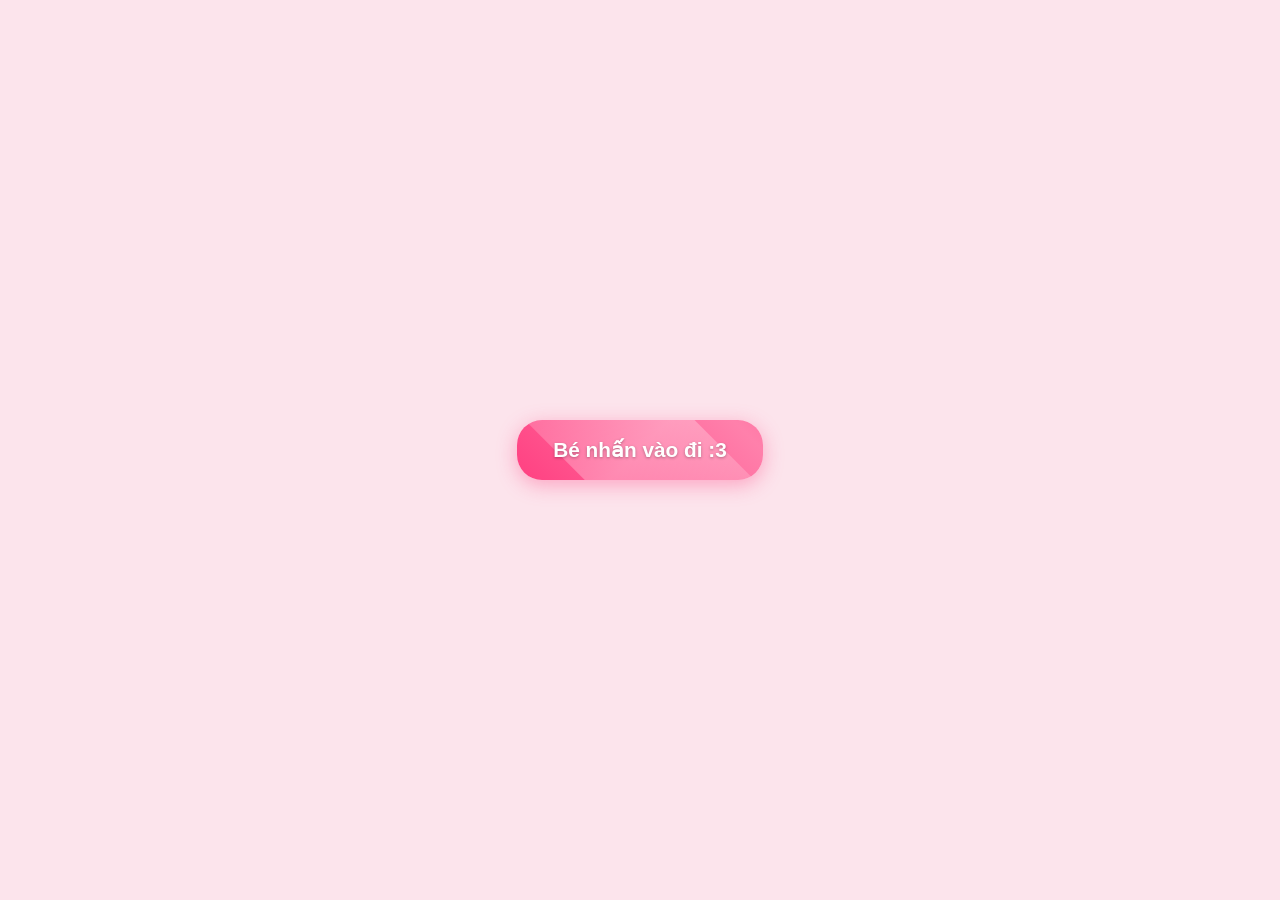
<file: index.html>
<!DOCTYPE html>
<html lang="en">
<head>
    <meta charset="UTF-8">
    <meta name="viewport" content="width=device-width, initial-scale=1.0">
    <title>Tặng bé ❤️</title>
</head>
<body>

<style>
body {
    font-size: 16px;
    font-family: "Helvetica", "Arial", sans-serif;
    text-align: center;
    background-color: #fce4ec;
    min-height: 100vh;
    margin: 0;
    display: flex;
    align-items: center;
    justify-content: center;
    overflow: hidden;
}

.love-button {
    position: relative;
    padding: 18px 36px;
    font-size: 1.3em;
    border: none;
    border-radius: 25px;
    background: linear-gradient(
        45deg,
        #ff4081 0%,
        #ff80ab 50%,
        #ff4081 100%
    );
    color: white;
    box-shadow: 0 5px 20px rgba(255, 64, 129, 0.4);
    transform-style: preserve-3d;
    transition: all 0.3s ease;
    cursor: pointer;
    overflow: hidden;
    -webkit-tap-highlight-color: transparent;
    text-decoration: none;
    display: inline-block;
    animation: pulse 2s infinite;
    background-size: 200% auto;
}

/* Hiệu ứng shine */
.love-button::before {
    content: '';
    position: absolute;
    top: -50%;
    left: -50%;
    width: 200%;
    height: 200%;
    background: linear-gradient(
        to right,
        transparent,
        rgba(255, 255, 255, 0.3),
        transparent
    );
    transform: rotate(45deg);
    animation: shine 2s infinite;
    pointer-events: none;
}

/* Hiệu ứng glow */
.love-button::after {
    content: '';
    position: absolute;
    top: -2px;
    left: -2px;
    right: -2px;
    bottom: -2px;
    background: linear-gradient(45deg, #ff4081, #ff80ab);
    border-radius: 25px;
    z-index: -1;
    filter: blur(15px);
    opacity: 0;
    transition: opacity 0.3s ease;
}

.love-button span {
    color: white;
    font-weight: bold;
    text-shadow: 0 1px 3px rgba(0, 0, 0, 0.3);
    position: relative;
    z-index: 1;
}

/* Animations */
@keyframes shine {
    0% {
        left: -100%;
        opacity: 0;
    }
    10% {
        opacity: 0.5;
    }
    20% {
        opacity: 1;
    }
    30% {
        opacity: 0.5;
    }
    40% {
        opacity: 0;
    }
    100% {
        left: 100%;
        opacity: 0;
    }
}

@keyframes pulse {
    0% {
        transform: scale(1);
        box-shadow: 0 5px 20px rgba(255, 64, 129, 0.4);
    }
    50% {
        transform: scale(1.03);
        box-shadow: 0 5px 30px rgba(255, 64, 129, 0.6);
    }
    100% {
        transform: scale(1);
        box-shadow: 0 5px 20px rgba(255, 64, 129, 0.4);
    }
}

/* Hover effects */
.love-button:hover {
    transform: translateY(-2px);
    box-shadow: 0 8px 25px rgba(255, 64, 129, 0.6);
    background-position: right center;
}

.love-button:hover::after {
    opacity: 1;
}

/* Active state */
.love-button:active {
    transform: scale(0.95) translateY(2px);
    box-shadow: 0 2px 10px rgba(255, 64, 129, 0.3);
}

/* Hearts Animation */
@keyframes floatingHearts {
    0% {
        transform: translateY(0) rotate(0deg);
        opacity: 1;
    }
    100% {
        transform: translateY(-100px) rotate(360deg);
        opacity: 0;
    }
}

.heart {
    position: absolute;
    font-size: 20px;
    color: #ff4081;
    pointer-events: none;
    animation: floatingHearts 2s ease-in-out infinite;
    z-index: 0;
}

/* Ripple Effect */
.ripple {
    position: absolute;
    border-radius: 50%;
    background: rgba(255, 255, 255, 0.4);
    transform: scale(0);
    animation: ripple 0.6s linear;
    pointer-events: none;
}

@keyframes ripple {
    to {
        transform: scale(4);
        opacity: 0;
    }
}

/* Hiệu ứng sparkle */
.sparkle {
    position: absolute;
    width: 4px;
    height: 4px;
    border-radius: 50%;
    background-color: white;
    pointer-events: none;
    animation: sparkle 0.8s linear forwards;
}

@keyframes sparkle {
    0% {
        transform: scale(0);
        opacity: 1;
    }
    100% {
        transform: scale(20);
        opacity: 0;
    }
}

/* Media Queries cho mobile */
@media (max-width: 768px) {
    .love-button {
        padding: 20px 40px;
        font-size: 1.4em;
        margin: 20px;
    }

    .love-button::after {
        filter: blur(20px);
        opacity: 0.8;
    }

    @keyframes pulse {
        0% {
            transform: scale(1);
        }
        50% {
            transform: scale(1.02);
        }
        100% {
            transform: scale(1);
        }
    }
}

.countdown-container {
    text-align: center;
    color: #455a64;
}

.big-number {
    font-size: 120px;
    font-weight: bold;
    color: #ff5c75;
}

.label {
    font-size: 28px;
    margin-bottom: 40px;
}

.time-row {
    display: flex;
    justify-content: center;
    gap: 50px;
    margin-bottom: 40px;
}

.time-number {
    font-size: 60px;
    font-weight: bold;
    color: #ff5c75;
}

.time-label {
    font-size: 20px;
}

.message {
    font-size: 26px;
    margin-top: 20px;
}

.highlight {
    color: #ff5c75;
    font-weight: bold;
    font-size: 32px;
}

/* Ẩn nút ban đầu */
.love-button {
    display: none;
}

</style>

<div id="countdownContainer" class="countdown-container">

    <div class="big-number" id="daysBig">0</div>
    <div class="label">Ngày</div>

    <div class="time-row">
        <div class="time-box">
            <div class="time-number" id="hours">0</div>
            <div class="time-label">Giờ</div>
        </div>

        <div class="time-box">
            <div class="time-number" id="minutes">0</div>
            <div class="time-label">Phút</div>
        </div>

        <div class="time-box">
            <div class="time-number" id="seconds">0</div>
            <div class="time-label">Giây</div>
        </div>
    </div>

    <div class="message">
    🎂  Chỉ còn 
        <span class="highlight" id="daysText">0 Ngày</span> 
        nữa là đến sinh nhật Bé iuuu!
    </div>

</div>

<a id="loveButton" class="love-button">
  <span>Bé nhấn vào đi :3</span>
</a>

<script>
// Xử lý click/touch để chuyển trang
const button = document.getElementById('loveButton');

// Xử lý cho PC
button.addEventListener('click', handleClick);

// Xử lý cho mobile
button.addEventListener('touchend', handleClick);

function handleClick(e) {
  e.preventDefault(); // Ngăn chặn hành vi mặc định
  
  // Thêm hiệu ứng active
  button.classList.add('active');
  
  // Delay chuyển trang để hiệu ứng chạy
  setTimeout(() => {
      window.location.href = './tiny-heart-master/tiny-heart-master/birthday-mobile/index.html';
  }, 300);
}

// Ngăn chặn các hành vi mặc định không mong muốn trên mobile
button.addEventListener('touchstart', function(e) {
  e.preventDefault();
  createHeart(e.touches[0].clientX, e.touches[0].clientY);
  createRipple(e);
});

// Các script hiệu ứng khác giữ nguyên

// Tắt hành vi scroll mặc định khi touch
document.addEventListener('touchmove', function(e) {
  if(e.target.closest('.love-button')) {
      e.preventDefault();
  }
}, { passive: false });
</script>

<script>
// Touch events
document.querySelector('.love-button').addEventListener('touchstart', function(e) {
    createHeart(e.touches[0].clientX, e.touches[0].clientY);
    createRipple(e);
    e.preventDefault();
});

// Mouse events
document.querySelector('.love-button').addEventListener('mousemove', createSparkle);
document.querySelector('.love-button').addEventListener('click', createRipple);

// Create heart function
function createHeart(x, y) {
    const heart = document.createElement('div');
    heart.innerHTML = '❤️';
    heart.className = 'heart';
    heart.style.left = (x - 10) + 'px';
    heart.style.top = (y - 10) + 'px';
    document.body.appendChild(heart);

    setTimeout(() => {
        heart.remove();
    }, 2000);
}

// Create sparkle function
function createSparkle(e) {
    const sparkle = document.createElement('div');
    sparkle.className = 'sparkle';
    
    const rect = this.getBoundingClientRect();
    const x = e.clientX - rect.left;
    const y = e.clientY - rect.top;
    
    sparkle.style.left = x + 'px';
    sparkle.style.top = y + 'px';
    
    this.appendChild(sparkle);
    
    setTimeout(() => {
        sparkle.remove();
    }, 800);
}

// Create ripple function
function createRipple(e) {
    const button = e.currentTarget;
    const ripple = document.createElement('div');
    ripple.className = 'ripple';
    
    const rect = button.getBoundingClientRect();
    const size = Math.max(rect.width, rect.height);
    
    ripple.style.width = ripple.style.height = size + 'px';
    
    const x = (e.clientX || e.touches[0].clientX) - rect.left - size/2;
    const y = (e.clientY || e.touches[0].clientY) - rect.top - size/2;
    
    ripple.style.left = x + 'px';
    ripple.style.top = y + 'px';
    
    button.appendChild(ripple);
    
    setTimeout(() => {
        ripple.remove();
    }, 600);
}

// Auto create hearts
setInterval(() => {
    const button = document.querySelector('.love-button');
    const rect = button.getBoundingClientRect();
    const x = rect.left + Math.random() * rect.width;
    const y = rect.top + Math.random() * rect.height;
    createHeart(x, y);
}, 2000);

// Prevent default touch behaviors
document.addEventListener('touchmove', function(e) {
    e.preventDefault();
}, { passive: false });

const birthday = new Date("2026-03-13T00:00:00"); // 🔥 đổi ngày ở đây

const daysBig = document.getElementById("daysBig");
const daysText = document.getElementById("daysText");
const hoursEl = document.getElementById("hours");
const minutesEl = document.getElementById("minutes");
const secondsEl = document.getElementById("seconds");

const countdownContainer = document.getElementById("countdownContainer");
const loveButton = document.querySelector(".love-button");

function updateCountdown() {
    const now = new Date();
    const diff = birthday - now;

    if (diff <= 0) {
        clearInterval(timer);

        // Ẩn countdown
        countdownContainer.style.display = "none";

        // Hiện nút
        loveButton.style.display = "inline-block";

        return;
    }

    const days = Math.floor(diff / (1000 * 60 * 60 * 24));
    const hours = Math.floor((diff / (1000 * 60 * 60)) % 24);
    const minutes = Math.floor((diff / (1000 * 60)) % 60);
    const seconds = Math.floor((diff / 1000) % 60);

    daysBig.textContent = days;
    hoursEl.textContent = hours.toString().padStart(2, '0');
    minutesEl.textContent = minutes.toString().padStart(2, '0');
    secondsEl.textContent = seconds.toString().padStart(2, '0');

    // Text hiển thị chính
    if (days > 0) {
        daysText.textContent = days + " Ngày";
    } else if (hours > 0) {
        daysText.textContent = hours.toString().padStart(2, '0') + " Giờ";
    } else if (minutes > 0) {
        daysText.textContent = minutes.toString().padStart(2, '0') + " Phút";
    } else {
        daysText.textContent = seconds.toString().padStart(2, '0') + " Giây";
    }
}

const timer = setInterval(updateCountdown, 1000);
updateCountdown();
</script>

</body>
</html>
</file>
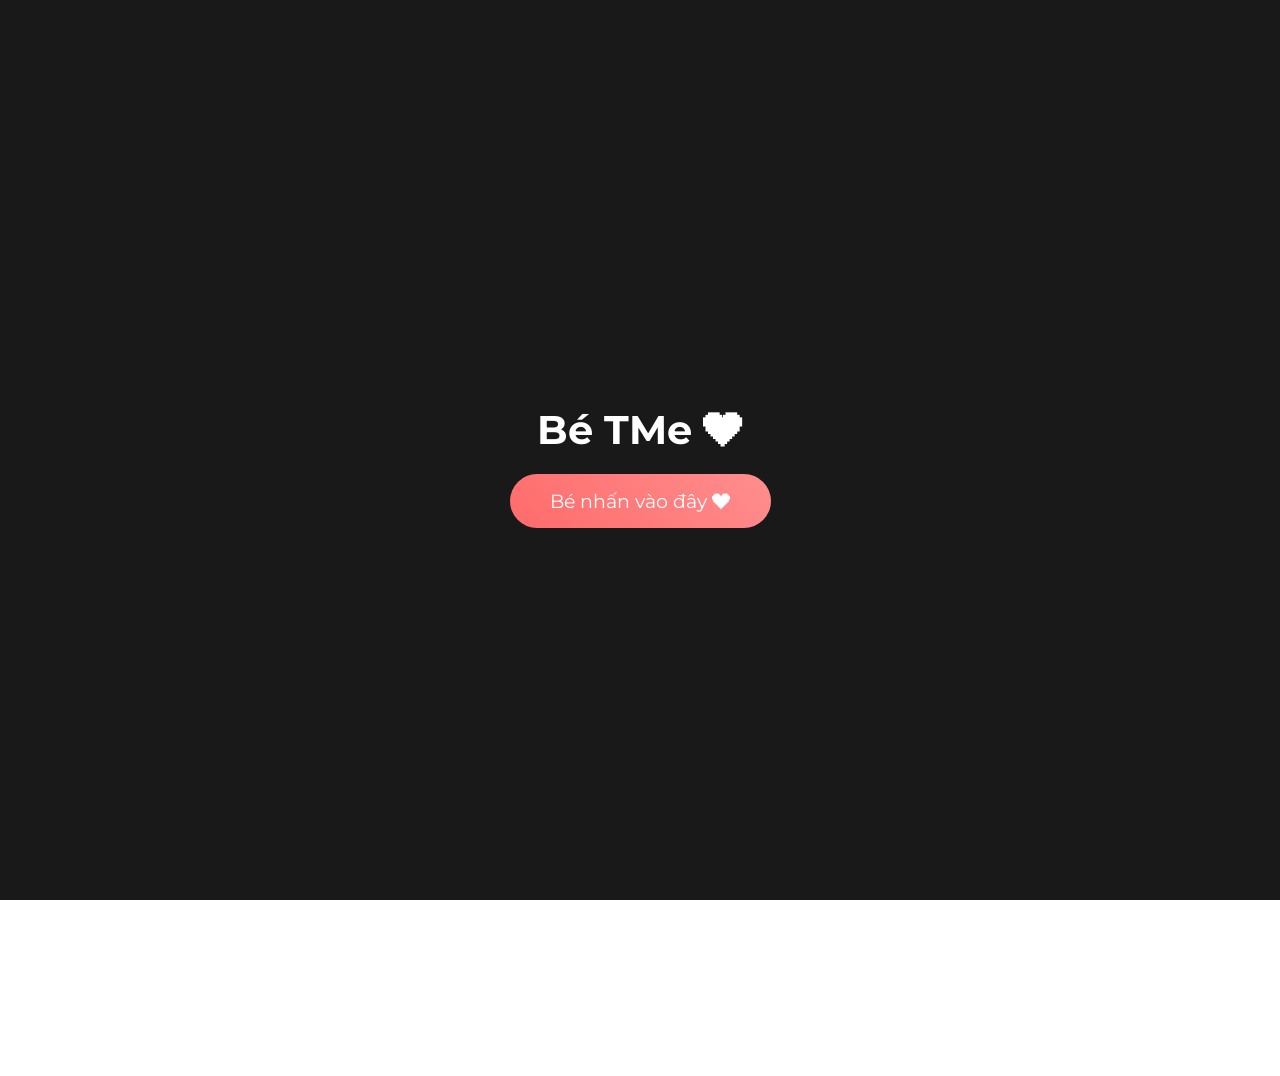
<file: tiny-heart-master/tiny-heart-master/birthday-mobile/Memories.html>
<!DOCTYPE html>
<html lang="zh-CN">
<head>
 <meta charset="UTF-8">
 <meta name="viewport" content="width=device-width,initial-scale=0.5, minimum-scale=0.5, maximum-scale=0.5, user-scalable=no"> 
 <title>Tặng bé ❤️</title>
 <link rel="stylesheet" href="css/jquery.fullPage.css">
 <link rel="stylesheet" href="css/memories.css">
 <link rel="preconnect" href="https://fonts.googleapis.com">
<link rel="preconnect" href="https://fonts.gstatic.com" crossorigin>
<link href="https://fonts.googleapis.com/css2?family=Zeyada&display=swap" rel="stylesheet">
<link rel="preconnect" href="https://fonts.googleapis.com">
<link rel="preconnect" href="https://fonts.gstatic.com" crossorigin>
<link href="https://fonts.googleapis.com/css2?family=Montserrat:ital,wght@0,100..900;1,100..900&display=swap" rel="stylesheet">
</head>

<body>
  <div id="music-banner" class="music-banner loop">
    <div class="content">
      <h2>Bé TMe ❤</h2>
      <!-- <p>Bé nhớ nhập đúng thông tin để vào nhé...</p> -->
      <button class="btnn" onclick="playMusic()" id="playButton">
        <!-- <span class="icon">▶️</span> -->
        <span class="text">Bé nhấn vào đây ❤</span>
      </button>
    </div>
  </div>
  <!-- <audio id="myAudio" src="./music/dungvetrnha.mp3"></audio> -->
  <audio id="myAudio" class="music" controls  src="./music/lamnguoiluonyeuem.mp3" type="audio/mpeg">
  <script>
    function playMusic() {
      const audio = document.getElementById('myAudio');
      const banner = document.getElementById('music-banner'); 
      
      audio.play();
      // Thêm hiệu ứng fade out khi ẩn banner
      banner.style.opacity = '0';
      banner.style.transition = 'opacity 0.5s ease-out';
      
      setTimeout(() => {
        banner.style.display = 'none';
      }, 500);

      $('#dowebok').fullpage({
        'navigation': true,
        'navigationPosition':"left",
        'navigationColor':['#fff'],
    });
    }
    </script>
  <style>
  .music-banner {
    position: fixed;
    top: 0;
    left: 0;
    width: 100%;
    height: 100vh;
    background-color: rgba(0, 0, 0, 0.9);
    display: flex;
    justify-content: center;
    align-items: center;
    z-index: 9999;
  }
  
  .content {
    text-align: center;
    color: white;
    padding: 30px;
    border-radius: 15px;
    animation: fadeIn 0.5s ease-out;
  }
  
  @keyframes fadeIn {
    from {
      opacity: 0;
      transform: translateY(-20px);
    }
    to {
      opacity: 1;
      transform: translateY(0);
    }
  }
  
  .content h2 {
    font-size: 2.5em;
    margin-bottom: 20px;
    color: #fff;
  }
  
  .content p {
    font-size: 1.2em;
    margin-bottom: 30px;
    color: #ccc;
  }
  
  .btnn {
    padding: 15px 40px;
    font-size: 1.2em;
    background: linear-gradient(45deg, #ff6b6b, #ff8e8e);
    color: white;
    border: none;
    border-radius: 50px;
    cursor: pointer;
    transition: transform 0.3s, box-shadow 0.3s;
    display: inline-flex;
    align-items: center;
    gap: 10px;
  }
  
  .btnn:hover {
    transform: scale(1.05);
    box-shadow: 0 0 20px rgba(255, 107, 107, 0.4);
  }
  
  .icon {
    font-size: 1.2em;
  }
  
  /* Animation cho nút */
  @keyframes pulse {
    0% {
      transform: scale(1);
    }
    50% {
      transform: scale(1.05);
    }
    100% {
      transform: scale(1);
    }
  }
  
  .btnns {
    animation: pulse 2s infinite;
  }
  </style>
  <style>
    * {
      font-family: "Montserrat", sans-serif !important;
      font-optical-sizing: auto;
      font-style: normal;
        }
  </style>
    
  
      </audio>
  <!-- 背景音乐 -->
  <div style="display:none">
    <!-- 网易云外链 -->
    <iframe frameborder="no" border="0" marginwidth="0" marginheight="0" width=330 height=86 src="https://music.163.com/outchain/player?type=2&id=480353&auto=1&height=66"></iframe>
  </div>
<div class="bgcolor">
  <div style="z-index:100;" id="dowebok">
      <!--第一屏-->
      <div class="section">
        <div class="ly-box01">
          <div class="ly-txt01">
            <span class="ly-stxt01">TMe ơi! </span>
            <p class="ly-stxt02">13/03/2026</p>
            <p class="ly-stxt03">là ngày...</p>
            <p class="ly-stxt04">Quốc đặc biệt quốc tế...</p>
            <p class="ly-stxt05">Anh nhầm rồi hi😚</p>
          </div>
          <div class="ly-txt02">
            <p class="ly-stxt06">là ngày</p>
            <p class="ly-stxt07">bé tròn 18 tuổi.</p>

          </div>
      </div>
    </div>

      <!--第二屏-->

      <div class="section">
          <div class="timeline"></div>
          <div class="timepoint11"></div>
          <div class="ly-box11">
              <div class="ly-txt11">
                  13/03/2008 ❤
              </div>
              <div class="ly-txt12">
                 Bé vẫn xinh như mỗi ngày
              </div>
              <div class="ly-imgbox11">
                <img class="ly-img11" src="./img/t14.jpg" style="background-size: contain; object-fit: contain;"> 
              </div>
          </div>
          <div class="ly-triangle11"></div>

          <div class="ly-box12">
              <div class="ly-txt13">
                13/03/2008 ❤
              </div>
              <div class="ly-txt14">
                <p>Hôm nay là ngày sinh nhật bé ha</p>
			          <p>Anh chúc bé sinh nhật vui vẻ</p>
				        <p>Và hạnh phúc nha bé</p>
                <p>Anh muốn nói với bé</p>
				        <p>Anh luôn ở bên để cùng bé</p>
                <p>Chia sẻ mọi khoảnh khắc</p>
                <p>Từ những điều nhỏ bé nhất</p>
                <p>Đến những ước mơ lớn lao nhất</p>
                <p>Nụ cười của bé làm cả bầu trời</p>
                <p>Trong tim anh bừng sáng</p>
				
              </div>
          </div>
          <div class="ly-triangle12"></div>
      </div>

      <!--第三屏-->

      <div class="section">
          <div class="timeline"></div>
          <div class="timepoint21"></div>
          <div class="ly-box21">
              <div class="ly-txt21">
                13/03/2008 ❤
              </div>
              <div class="ly-txt22">
                 <p>Bé là bông hoa đẹp nhất</p>
                 
              </div>
              <div class="ly-imgbox21">
                <img class="ly-img21" src="./img/t2.jpg" style="background-size: contain; object-fit: contain;">
              </div>
          </div>
          <div class="ly-triangle21"></div>

          <div class="ly-box22">
              <div class="ly-txt23">
                13/03/2008 ❤
              </div>
              <div class="ly-txt24">
                  <p>Vẫn là cô bé đó</p>
                  <p>Xinh như một thiên thần </p>
              </div>
              <div class="ly-imgbox22">
                <img class="ly-img22" src="./img/t15.JPG" style="background-size: contain; object-fit: contain;">
              </div>
          </div>
          <div class="ly-triangle22"></div>

           <div class="ly-box23">
              <div class="ly-txt25">
                13/03/2008 ❤
              </div>
              <div class="ly-txt26">
                  <p>Đây là bé còn nhỏ xíu phải hông</p>
                  <p>Bé thật dễ thương</p>
              </div>
              <div class="ly-imgbox23">
                <img class="ly-img23" src="./img/t8.jpg" style="background-size: contain; object-fit: contain;">
              </div>
          </div>
          <div class="ly-triangle23"></div>
      </div>

      <!--第四屏-->

      <div class="section">
          <div class="timeline"></div>
          <div class="timepoint31"></div>
          <div class="ly-box31">
              <div class="ly-txt31">
                13/03/2008 ❤
              </div>
              <div class="ly-txt32">
                  <p>Công túa của anh thích make</p>
                  <p>Công túa nhớ make cả cho anh nữa nhé</p>
              </div>
              <div class="ly-imgbox31">
                <img class="ly-img31" src="./img/t13.JPG" style="background-size: contain; object-fit: contain;">
              </div>
          </div>
          <div class="ly-triangle31"></div>

          <div class="ly-box32">
              <div class="ly-txt33">
                13/03/2008 ❤
              </div>
              <div class="ly-txt34">
                 <p>Bé cứ cười như thế nhé!
                  Anh muốn được nhìn thấy bé vui
                 </p>
              </div>
              <div class="ly-imgbox31">
                <img class="ly-img31" src="./img/t6.jpg" style="background-size: contain; object-fit: contain;">
              </div>
          </div>
          <div class="ly-triangle32"></div>
      </div>

  <!--第五屏-->
  <div class="section">
          <div class="timeline"></div>
          <div class="timepoint21"></div>
          <div class="ly-box52">
              <div class="ly-txt21">
                13/03/2008 ❤
              </div>
              <div class="ly-txt22">
                <p>Thích từ nụ cười của bé làm tim anh rung động hoài không nghỉ ngơi, hì hì... Anh mong rằng mọi thứ đều làm dịu dàng với bé, cười lên nha bé :3
                </p>
              </div>
              <div class="ly-imgbox21">
                <img class="ly-img21" src="./img/t16.JPG">
              </div>
          </div>
          <div class="ly-triangle21"></div>
  </div>
		      <div class="section">
          <div class="timeline"></div>
          <div class="timepoint11"></div>
          <div class="ly-box81">
              <div class="ly-txt11">
                Sinh nhật vui vẻ bé yêu của anh
              </div>
              <div class="ly-txt82" style="top:8%">
                  <p class="wwww1">Nguyễn Trà My</p>
                  <p class="wwww1">13/03/2008</p>
                
              </div>
              <div class="ly-imgbox81">
                <img class="ly-img81" src="./img/t9.jpg" style="">
              </div>
          </div>
          <div class="ly-triangle11"></div>

          <div class="ly-box82">
              <div class="ly-txt13">
                13/03/2008 ❤
              </div>
              <div class="ly-txt84">
                 <p>
                  TMe ơi! Cảm ơn bé vì đã cho anh cơ hội được ở bên 
                  và trở thành người yêu của bé.
                  <br>
                  Mỗi lần gặp bé, anh luôn thấy lòng mình nhẹ đi một chút.
                  <br>
                  Bé dễ thương, ngoan hiền, và nụ cười của bé là điều anh thích nhất — vì mỗi lần bé cười, anh lại thấy vui theo.
                  <br>
                  Anh không hứa những điều quá lớn lao,
                  nhưng anh muốn được là người ở cạnh bé,
                  là bờ vai khi bé mệt,
                  là người cùng bé chia sẻ những điều nhỏ bé mỗi ngày.
                  <br>
                  Anh biết anh không hoàn hảo nhưng anh sẽ cố gắng để trở thành người tốt hơn vì bé, 
                  anh mong chúng mình luôn yêu thương và đồng hành cùng nhau ...anh yêu bé.
                </p>
      
                    <a href="../../../indexcopy.html" style="    padding: 10px;
                    background: #E91E63;
                    color: #ffffff;
                    text-decoration: none;
                    font-weight: 800;
                    font-size: 17px;
                    border-radius: 6px;">Bé nhấn vào đây ❤ </a>
              </div>
          </div>
          <div class="ly-triangle82"></div>
      </div>

       </div>
  <!--动态方块-->
  <ul class="bg-bubbles">
      <li></li>
      <li></li>
      <li></li>
      <li></li>
      <li></li>
      <li></li>
      <li></li>
      <li></li>
      <li></li>
      <li></li>
    </ul>

  </div>
  <!-- <audio muted src="music/1.mp3" autoplay="autoplay" loop="loop"></audio> -->

<script src="js/jquery-2.1.1.min.js"></script>
<script src="js/jquery.fullPage.min.js"></script>
<!-- <script src="js/auto-play.js"></script> -->
<script src="js/memories.js"></script>
</body>
</html>
</file>
<file: tiny-heart-master/tiny-heart-master/birthday-mobile/css/memories.css>
#fp-nav ul li a.active span,
.fp-slidesNav ul li a.active span {
    background: #fff;
}
#fp-nav ul li a span,
.fp-slidesNav ul li a span {
    border-color:#fff;
}
.body {
	font-family: 'Zeyada', cursive;
}
/*img{  
	display: inline-block;
	height: auto;
	max-width: 100%; 
}*/
.ly-img73 {
 height: 92%;
}
.music {
	display: none;
}
.bgcolor {
	background: #ee9ca7;
    background: -webkit-linear-gradient(top left, #ee9ca7 0%, #ee9ca7 100%);
    background: linear-gradient(to bottom right, #ee9ca7 0%, #ee9ca7 100%);
    opacity: 0.9;
}
.bg-bubbles {
  position: absolute;
  top: 0;
  left: 0;
  width: 100%;
  height: 100%;
  z-index: 1;
}
.bg-bubbles li {
  position: absolute;
  list-style: none;
  display: block;
  width: 40px;
  height: 40px;
  background-color: rgba(255, 255, 255, 0.15);
  bottom: -160px;
  -webkit-animation: square 30s infinite;
  animation: square 30s infinite;
  -webkit-transition-timing-function: linear;
  transition-timing-function: linear;
}
.bg-bubbles li:nth-child(1) {
  left: 10%;
}
.bg-bubbles li:nth-child(2) {
  left: 20%;
  width: 80px;
  height: 80px;
  -webkit-animation-delay: 2s;
          animation-delay: 2s;
  -webkit-animation-duration: 17s;
          animation-duration: 17s;
}
.bg-bubbles li:nth-child(3) {
  left: 25%;
  -webkit-animation-delay: 4s;
          animation-delay: 4s;
}
.bg-bubbles li:nth-child(4) {
  left: 40%;
  width: 60px;
  height: 60px;
  -webkit-animation-duration: 22s;
          animation-duration: 22s;
  background-color: rgba(255, 255, 255, 0.25);
}
.bg-bubbles li:nth-child(5) {
  left: 70%;
}
.bg-bubbles li:nth-child(6) {
  left: 80%;
  width: 120px;
  height: 120px;
  -webkit-animation-delay: 3s;
          animation-delay: 3s;
  background-color: rgba(255, 255, 255, 0.2);
}
.bg-bubbles li:nth-child(7) {
  left: 32%;
  width: 160px;
  height: 160px;
  -webkit-animation-delay: 7s;
          animation-delay: 7s;
}
.bg-bubbles li:nth-child(8) {
  left: 55%;
  width: 20px;
  height: 20px;
  -webkit-animation-delay: 15s;
          animation-delay: 15s;
  -webkit-animation-duration: 40s;
          animation-duration: 40s;
}
.bg-bubbles li:nth-child(9) {
  left: 25%;
  width: 10px;
  height: 10px;
  -webkit-animation-delay: 2s;
          animation-delay: 2s;
  -webkit-animation-duration: 40s;
          animation-duration: 40s;
  background-color: rgba(255, 255, 255, 0.3);
}
.bg-bubbles li:nth-child(10) {
  left: 90%;
  width: 160px;
  height: 160px;
  -webkit-animation-delay: 11s;
          animation-delay: 11s;
}
@-webkit-keyframes square {
  0% {
    -webkit-transform: translateY(0);
            transform: translateY(0);
  }
  100% {
    -webkit-transform: translateY(-900px) rotate(600deg);
            transform: translateY(-900px) rotate(600deg);
  }
}
@keyframes square {
  0% {
    -webkit-transform: translateY(0);
            transform: translateY(0);
  }
  100% {
    -webkit-transform: translateY(-900px) rotate(600deg);
            transform: translateY(-900px) rotate(600deg);
  }
}
/***                                  内容区域                                 ***/
/**                                   第一部分                                  **/
/*盒子*/
/*PC端*/
@media screen and (min-aspect-ratio: 10/9) {
	.ly-box01 {
		width:50px;
		height:50px;
		background-color:#FFF;
		border-radius: 25px;
		position: absolute;
		left: 48%;
		bottom: 50%;
		margin-bottom:50%;
		overflow: hidden;
		transform-origin:center bottom;
		animation:box_to_point 18.5s 0s,bounce 2.5s 18.5s;
	}
}

/*移动端*/
@media screen and (max-aspect-ratio: 3/4){
	.ly-box01 {
		width:50px;
		height:50px;
		background-color:#FFF;
		border-radius: 25px;
		position: absolute;
		left: 48%;
		bottom: 50%;
		margin-bottom:50%;
		overflow: hidden;
		transform-origin:center bottom;
		animation:box_to_point_mobile 18.5s 0s,bounce 2.5s 18.5s;
	}
}

/** 移动端动画 **/
@keyframes box_to_point_mobile{
	0% {
		margin-bottom:50%;
		width:50px;
		height:50px;
		border-radius: 25px;
		position: absolute;
		left: 48%;
		bottom: 50%;
		}
	10% {
		margin-bottom:0;
		width:50px;
		height:50px;
		border-radius: 25px;
		background-color:rgba(255,255,255,1);
		position: absolute;
		left: 48%;
		bottom: 50%;
	}
	/*打开小球*/
	14% {
		margin-bottom:0;
		width: 80%;
		height: 70%;
		border-radius: 6px;
		background-color:rgba(255,255,255,0.5);
		position: absolute;
		left: 10%;
		bottom: 15%;
	}
	96% {
		margin-bottom:0;
		width: 80%;
		height: 70%;
		border-radius: 6px;
		background-color:rgba(255,255,255,0.6);
		position: absolute;
		left: 10%;
		bottom: 15%;
	}
	100% {
		margin-bottom:0;
		width:50px;
		height:50px;
		border-radius: 25px;
		background-color:rgba(255,255,255,1);
		position: absolute;
		left: 48%;
		bottom: 50%;
	}
}
@-webkit-keyframes box_to_point_mobile{
	0% {
		margin-bottom:50%;
		width:50px;
		height:50px;
		border-radius: 25px;
		position: absolute;
		left: 48%;
		bottom: 50%;
		}
	10% {
		margin-bottom:0;
		width:50px;
		height:50px;
		border-radius: 25px;
		background-color:rgba(255,255,255,1);
		position: absolute;
		left: 48%;
		bottom: 50%;
	}
	/*打开小球*/
	14% {
		margin-bottom:0;
		width: 80%;
		height: 70%;
		border-radius: 6px;
		background-color:rgba(255,255,255,0.5);
		position: absolute;
		left: 10%;
		bottom: 15%;
	}
	96% {
		margin-bottom:0;
		width: 80%;
		height: 70%;
		border-radius: 6px;
		background-color:rgba(255,255,255,0.6);
		position: absolute;
		left: 10%;
		bottom: 15%;
	}
	100% {
		margin-bottom:0;
		width:50px;
		height:50px;
		border-radius: 25px;
		background-color:rgba(255,255,255,1);
		position: absolute;
		left: 48%;
		bottom: 50%;
	}
}

/** PC端动画 **/
@keyframes box_to_point{
	0% {
		margin-bottom:50%;
		width:50px;
		height:50px;
		border-radius: 25px;
		position: absolute;
		left: 48%;
		bottom: 50%;
		}
	10% {
		margin-bottom:0;
		width:50px;
		height:50px;
		border-radius: 25px;
		background-color:rgba(255,255,255,1);
		position: absolute;
		left: 48%;
		bottom: 50%;
	}
	14% {
		margin-bottom:0;
		width: 80%;
		height: 70%;
		border-radius: 6px;
		background-color:rgba(255,255,255,0.5);
		position: absolute;
		left: 10%;
		bottom: 12%;
	}
	96% {
		margin-bottom:0;
		width: 80%;
		height: 70%;
		border-radius: 6px;
		background-color:rgba(255,255,255,0.6);
		position: absolute;
		left: 10%;
		bottom: 12%;
	}
	100% {
		margin-bottom:0;
		width:50px;
		height:50px;
		border-radius: 25px;
		background-color:rgba(255,255,255,1);
		position: absolute;
		left: 48%;
		bottom: 50%;
	}
}
@-webkit-keyframes box_to_point{
	0% {
		margin-bottom:50%;
		width:50px;
		height:50px;
		border-radius: 25px;
		position: absolute;
		left: 48%;
		bottom: 50%;
		}
	10% {
		margin-bottom:0;
		width:50px;
		height:50px;
		border-radius: 25px;
		background-color:rgba(255,255,255,1);
		position: absolute;
		left: 48%;
		bottom: 50%;
	}
	14% {
		margin-bottom:0;
		width: 80%;
		height: 70%;
		border-radius: 6px;
		background-color:rgba(255,255,255,0.5);
		position: absolute;
		left: 10%;
		bottom: 12%;
	}
	96% {
		margin-bottom:0;
		width: 80%;
		height: 70%;
		border-radius: 6px;
		background-color:rgba(255,255,255,0.6);
		position: absolute;
		left: 10%;
		bottom: 12%;
	}
	100% {
		margin-bottom:0;
		width:50px;
		height:50px;
		border-radius: 25px;
		background-color:rgba(255,255,255,1);
		position: absolute;
		left: 48%;
		bottom: 50%;
	}
}
@keyframes bounce{
	0% {
		margin-bottom:0;
		width: 50px;
		height: 50px;
		border-radius: 25px;
		bottom:50%;
		left: 48%;
	}
	50% {
		margin-bottom:0;
		left: 48%;
		width: 50px;
		height: 50px;
		border-radius: 25px;
		bottom:0;
		left: 48%;
	}
	100% {
		margin-bottom:0;
		width: 20px;
		height: 20px;
		border-radius: 10px;
		left: 48%;
		bottom: 0;
		left: 20%;
	}
}
@-webkit-keyframes bounce{
		0% {
		margin-bottom:0;
		width: 50px;
		height: 50px;
		border-radius: 25px;
		bottom:50%;
		left: 48%;
	}
	50% {
		margin-bottom:0;
		left: 48%;
		width: 50px;
		height: 50px;
		border-radius: 25px;
		bottom:0;
		left: 48%;
	}
	100% {
		margin-bottom:0;
		width: 20px;
		height: 20px;
		border-radius: 10px;
		left: 48%;
		bottom: 0;
		left: 20%;
	}
}
/*文本*/
@media screen and (min-aspect-ratio: 10/9) {
	.ly-txt01 {
		position:absolute;
		width: 40%;
		left:10%;
		top:10%;
	}
	
	.ly-txt02 {
		position:absolute;
		width: 40%;
		left:60%;
		top:10%;
	}
}

@media screen and (max-aspect-ratio: 3/4) {
	.ly-txt01 {
		position:absolute;
		width: 40%;
		left:10%;
		top:5%;
	}
	
	.ly-txt02 {
		position:absolute;
		width: 40%;
		left:15%;
		top:50%;
	}

	.ly-txt01 p {
		font-size: 4vw !important;
	}

	.ly-txt02 p {
		font-size: 4vw !important;
	}
}

.ly-stxt01 {
	font-family: Microsoft YaHei;
	font-size: 30px;
	font-color: #000;
	position: relative;
	left: 5%;
	top: 5%;
	opacity: 0;
	animation:ly-stxt01_move 15s;
	animation-delay:3s;
	-webkit-animation:ly-stxt01_move 15s;
	-webkit-animation-delay:3s;
}

.ly-stxt02 {
	font-family: Microsoft YaHei;
	font-size: 30px;
	font-color: #000;
	position: relative;
	left: 5%;
	top: 5%;
	margin-top:-71px;
	opacity: 0;
	animation:ly-stxt02_move 15s;
	animation-delay:3s;
	-webkit-animation:ly-stxt02_move 15s;
	-webkit-animation-delay:3s;
}

.ly-stxt03 {
	font-family: Microsoft YaHei;
	font-size: 30px;
	font-color: #000;
	position: relative;
	left: 5%;
	top: 5%;
	opacity: 0;
	margin-top:-71px;
	animation:ly-stxt03_move 15s;
	animation-delay:3s;
	-webkit-animation:ly-stxt03_move 15s;
	-webkit-animation-delay:3s;
}

.ly-stxt04 {
	font-family: Microsoft YaHei;
	font-size: 30px;
	font-color: #000;
	position: relative;
	left: 5%;
	top: 5%;
	opacity: 0;
	margin-top:-71px;
	animation:ly-stxt04_move 15s;
	animation-delay:3s;
	-webkit-animation:ly-stxt04_move 15s;
	-webkit-animation-delay:3s;
}

.ly-stxt05 {
	font-family: Microsoft YaHei;
	font-size: 30px;
	font-color: #000;
	position: relative;
	left: 5%;
	top: 5%;
	opacity: 0;
	margin-top:-71px;
	animation:ly-stxt05_move 15s;
	animation-delay:3s;
	-webkit-animation:ly-stxt05_move 15s;
	-webkit-animation-delay:3s;
}

.ly-stxt06 {
	font-family: Microsoft YaHei;
	font-size: 30px;
	font-color: #000;
	position: relative;
	right: 5%;
	top: 5%;
	opacity: 0;
	animation:ly-stxt06_move 15s;
	animation-delay:3s;
	-webkit-animation:ly-stxt06_move 15s;
	-webkit-animation-delay:3s;
}

.ly-stxt07 {
	font-family: Microsoft YaHei;
	font-size: 30px;
	font-color: #000;
	position: relative;
	right: 5%;
	top: 5%;
	opacity: 0;
	margin-top:-71px;
	animation:ly-stxt07_move 15s;
	animation-delay:3s;
	-webkit-animation:ly-stxt07_move 15s;
	-webkit-animation-delay:3s;
}

.ly-stxt08 {
	font-family: Microsoft YaHei;
	font-size: 30px;
	font-color: #000;
	position: relative;
	right: 5%;
	top: 5%;
	opacity: 0;
	margin-top:-71px;
	animation:ly-stxt08_move 15s;
	animation-delay:3s;
	-webkit-animation:ly-stxt08_move 15s;
	-webkit-animation-delay:3s;
}

.ly-stxt09 {
	font-family: Microsoft YaHei;
	font-size: 30px;
	font-color: #000;
	position: relative;
	right: 5%;
	top: 5%;
	opacity: 0;
	margin-top:-71px;
	animation:ly-stxt09_move 15s;
	animation-delay:3s;
	-webkit-animation:ly-stxt09_move 15s;
	-webkit-animation-delay:3s;
}

.ly-stxt10 {
	font-family: Microsoft YaHei;
	font-size: 30px;
	font-color: #000;
	position: relative;
	right: 5%;
	top: 5%;
	opacity: 0;
	margin-top:-71px;
	animation:ly-stxt10_move 15s;
	animation-delay:3s;
	-webkit-animation:ly-stxt10_move 15s;
	-webkit-animation-delay:3s;
}


@keyframes ly-stxt01_move{
	0% {opacity:0;}
	8% {opacity:1;}
	90% {opacity:1;}
	98% {opacity:0;}
	100% {opacity:0;}
}
@-webkit-keyframes ly-stxt01_move{
	0% {opacity:0;}
	8% {opacity:0;}
	90% {opacity:1;}
	98% {opacity:0;}
	100% {opacity:0;}
}


@keyframes ly-stxt02_move{
	0% {opacity:0;margin-top:-71px;}
	8% {opacity:0;margin-top:-71px;}
	16% {opacity:1;margin-top:0;}
	90% {opacity:1;margin-top:0;}
	100% {opacity:0;margin-top:0;}
}
@-webkit-keyframes ly-stxt02_move{
	0% {opacity:0;margin-top:-71px;}
	8% {opacity:0;margin-top:-71px;}
	16% {opacity:1;margin-top:0;}
	90% {opacity:1;margin-top:0;}
	100% {opacity:0;margin-top:0;}
}


@keyframes ly-stxt03_move{
	0% {opacity:0;margin-top:-71px;}
	16% {opacity:0;margin-top:-71px;}
	24% {opacity:1;margin-top:0;}
	90% {opacity:1;margin-top:0;}
	100% {opacity:0;margin-top:0;}
}
@-webkit-keyframes ly-stxt03_move{
	0% {opacity:0;margin-top:-71px;}
	16% {opacity:0;margin-top:-71px;}
	24% {opacity:1;margin-top:0;}
	90% {opacity:1;margin-top:0;}
	100% {opacity:0;margin-top:0;}
}


@keyframes ly-stxt04_move{
	0% {opacity:0;margin-top:-71px;}
	24% {opacity:0;margin-top:-71px;}
	32% {opacity:1;margin-top:0;}
	90% {opacity:1;margin-top:0;}
	100% {opacity:0;margin-top:0;}
}
@-webkit-keyframes ly-stxt04_move{
	0% {opacity:0;margin-top:-71px;}
	24% {opacity:0;margin-top:-71px;}
	32% {opacity:1;margin-top:0;}
	90% {opacity:1;margin-top:0;}
	100% {opacity:0;margin-top:0;}
}


@keyframes ly-stxt05_move{
	0% {opacity:0;margin-top:-71px;}
	32% {opacity:0;margin-top:-71px;}
	40% {opacity:1;margin-top:0;}
	90% {opacity:1;margin-top:0;}
	100% {opacity:0;margin-top:0;}
}
@-webkit-keyframes ly-stxt05_move{
	0% {opacity:0;margin-top:-71px;}
	32% {opacity:0;margin-top:-71px;}
	40% {opacity:1;margin-top:0;}
	90% {opacity:1;margin-top:0;}
	100% {opacity:0;margin-top:0;}
}


@keyframes ly-stxt06_move{
	0% {opacity:0;}
	40% {opacity:0;}
	48% {opacity:1;}
	90% {opacity:1;}
	100% {opacity:0;}
}
@-webkit-keyframes ly-stxt06_move{
	0% {opacity:0;}
	40% {opacity:0;}
	48% {opacity:1;}
	90% {opacity:1;}
	100% {opacity:0;}
}


@keyframes ly-stxt07_move{
	0% {opacity:0;margin-top:-71px;}
	48% {opacity:0;margin-top:-71px;}
	56% {opacity:1;margin-top:0;}
	90% {opacity:1;margin-top:0;}
	100% {opacity:0;margin-top:0;}
}
@-webkit-keyframes ly-stxt07_move{
	0% {opacity:0;margin-top:-71px;}
	48% {opacity:0;margin-top:-71px;}
	56% {opacity:1;margin-top:0;}
	90% {opacity:1;margin-top:0;}
	100% {opacity:0;margin-top:0;}
}


@keyframes ly-stxt08_move{
	0% {opacity:0;margin-top:-71px;}
	56% {opacity:0;margin-top:-71px;}
	64% {opacity:1;margin-top:0;}
	90% {opacity:1;margin-top:0;}
	100% {opacity:0;margin-top:0;}
}
@-webkit-keyframes ly-stxt08_move{
	0% {opacity:0;margin-top:-71px;}
	56% {opacity:0;margin-top:-71px;}
	64% {opacity:1;margin-top:0;}
	90% {opacity:1;margin-top:0;}
	100% {opacity:0;margin-top:0;}
}


@keyframes ly-stxt09_move{
	0% {opacity:0;margin-top:-71px;}
	64% {opacity:0;margin-top:-71px;}
	72% {opacity:1;margin-top:0;}
	90% {opacity:1;margin-top:0;}
	100% {opacity:0;margin-top:0;}
}
@-webkit-keyframes ly-stxt09_move{
	0% {opacity:0;margin-top:-71px;}
	64% {opacity:0;margin-top:-71px;}
	72% {opacity:1;margin-top:0;}
	90% {opacity:1;margin-top:0;}
	100% {opacity:0;margin-top:0;}
}


@keyframes ly-stxt10_move{
	0% {opacity:0;margin-top:-71px;}
	72% {opacity:0;margin-top:-71px;}
	80% {opacity:1;margin-top:0;}
	90% {opacity:1;margin-top:0;}
	100% {opacity:0;margin-top:0;}
}
@-webkit-keyframes ly-stxt10_move{
	0% {opacity:0;margin-top:-71px;}
	72% {opacity:0;margin-top:-71px;}
	80% {opacity:1;margin-top:0;}
	90% {opacity:1;margin-top:0;}
	100% {opacity:0;margin-top:0;}
}
/**                                      第二部分                                       **/
/*时间轴的线*/

.timeline {
	width: 8px;
	height: 0;
	position: absolute;
	left: 20%;
	top:-100%;
	background-color: #ccc;
	border-radius:3px;
	transition: all 2s;
}
.active .timeline {
	width: 10px;
	height: 100%;
	top:0;
	transition-delay: 0.1s;
}
/*时间轴上的点*/
.timepoint {
	width: 20px;
	height: 20px;
	margin-left: -5px;
	position: absolute;
	left:20%;
	top: 15.5%;
	opacity: 0;
	background-color: #fff;
	-webkit-border-radius: 10px;
	-moz-border-radius: 10px;
	-ms-border-radius: 10px;
	-o-border-radius: 10px;
	border-radius: 10px;
	transition: all 0.3s; 
}
.active .timepoint {
	opacity: 1;
	transition-delay: 2s;
}
/**时间轴上的点**/
.timepoint11 {
	width: 20px;
	height: 20px;
	margin-left: -5px;
	position: absolute;
	left:20%;
	top: 0;
	opacity: 1;
	background-color: #fff;
	-webkit-border-radius: 10px;
	-moz-border-radius: 10px;
	-ms-border-radius: 10px;
	-o-border-radius: 10px;
	border-radius: 10px;
	transition: all 1s;
}
.active .timepoint11 {
	top:15.5%;
	transition-delay: 2s;
}

/* 盒子 */
/*移动端*/
@media screen and (max-aspect-ratio: 3/4) {
	.ly-box11 {
		width: 60%;
		height: 45%;
		border: 2px #CCC;
		background-color: #fff;
		background-color: rgba(255,255,255,0.6);
		border-radius: 8px;
		position: absolute;
		left: 23%;
		top:3%;
		overflow: hidden;
		opacity: 0;
		-webkit-transform: scale(0.5, 0.5);
		transform: scale(0.5, 0.5);
		transition: all 1s;
	}
	.active .ly-box11{
		opacity: 0.9;
		-webkit-transform: scale(1, 1);
		transform: scale(1, 1);
		transition-delay: 2.5s;
	}
	/* 盒子 */
	.ly-box12 {
		width: 60%;
		height: 40%;
		border: 2px #CCC;
		background-color: #fff;
		background-color: rgba(255,255,255,0.6);
		border-radius: 8px;
		position: absolute;
		left: 23%;
		top:52%;
		overflow: hidden;
		opacity: 0;
		-webkit-transform: scale(0.5, 0.5);
		transform: scale(0.5, 0.5);
		transition: all 1s;
	}
	.active .ly-box12{
		opacity: 0.9;
		-webkit-transform: scale(1, 1);
		transform: scale(1, 1);
		transition-delay: 5s;
	}

	.ly-box11 p {
		font-size: 2.5vw !important;
	}
	.ly-box12 p {
		font-size: 2.5vw !important;
	}
	/*小三角*/
	.ly-triangle11 {
		width: 0; 
		height: 0; 
		border-top: 20px solid transparent; 
		border-right: 22px solid white; 
		border-bottom: 20px solid transparent;
		border-radius: 2px; 
		margin-left: 24px;
		position: absolute;
		right: 77%;
		top: 14%;
		opacity: 0;
		-webkit-transform: scale(0.5, 0.5);
		transform: scale(0.5, 0.5);
		transition: all 0.5s;
	}
	.active .ly-triangle11 {
		opacity: 0.6;
		margin-left: 2px;
		-webkit-transform: scale(1, 1);
		transform: scale(1, 1);
		transition-delay: 3.5s;
	}
	/*小三角*/
	.ly-triangle12 {
		width: 0; 
		height: 0; 
		border-top: 20px solid transparent; 
		border-right: 22px solid white; 
		border-bottom: 20px solid transparent;
		border-radius: 2px; 
		margin-left: 24px;
		position: absolute;
		right: 77%;
		top: 55%;
		opacity: 0;
		-webkit-transform: scale(0.5, 0.5);
		transform: scale(0.5, 0.5);
		transition: all 1s;
	}
	.active .ly-triangle12 {
		opacity: 0.6;
		margin-left: 2px;
		-webkit-transform: scale(1, 1);
		transform: scale(1, 1);
		transition-delay: 6s;
	}
	/*图片*/
	.ly-imgbox11{
		position: absolute;
		bottom: 0;
		width: 100%;
		height: 70%;
		border-radius: 8px;
		opacity:0;
		overflow: hidden;
		transition:all 0.5s;
	}
	.active .ly-imgbox11{
		opacity:1;
		transition-delay:3.5s;
	}
	.ly-img11{
		position: absolute;
		width: 100%;
		bottom: 0;
	}

	/*文本*/
	.ly-txt11 {
		font-family: Microsoft YaHei;
		font-size: 30px;
		text-shadow: 1px;
		font-color: #000;
		position: absolute;
		left: 3%;
		top: 4%;
		opacity: 0;
		transition: all 0.5s;
	}
	
	.active .ly-txt11 {
		opacity: 1;
		transition-delay: 3.5s;
	}
	
	
	.ly-txt12 {
		font-family: Microsoft YaHei;
		font-size: 20px;
		text-indent:2em;
		font-color: #000;
		position: absolute;
		padding-top: 20px;
		left: 5%;
		top: 12%;
		opacity: 0;
		transition: all 1s;
	}
	
	.active .ly-txt12 {
		opacity: 1;
		transition-delay: 4s;
	}
	
	
	/*文本*/
	.ly-txt13 {
		font-family: Microsoft YaHei;
		font-size: 30px;
		text-shadow: 1px;
		font-color: #000;
		position: absolute;
		left: 3%;
		top: 4%;
		opacity: 0;
		transition: all 0.5s;
	}
	
	.active .ly-txt13 {
		opacity: 1;
		transition-delay: 6s;
	}
	
	.ly-txt14 {
		text-indent:2em;
		font-family: Microsoft YaHei;
		font-size: 18px;
		font-color: #000;
		position: absolute;
		margin-left:30px;
		margin-right:30px;
		top: 12%;
		opacity: 1;
		transition: all 13s;
		height:0;
		width:88%;
		overflow:hidden;
	}
	
	.active .ly-txt14 {
		height:500px;
		transition-delay: 6.5s;
	}
}

/*电脑*/
@media screen and (min-aspect-ratio: 10/9) {
	.ly-box11 {
		width: 30%;
		height: 600px;
		border: 2px #CCC;
		background-color: #fff;
		background-color: rgba(255,255,255,0.6);
		border-radius: 8px;
		position: absolute;
		left: 23%;
		top:10%;
		overflow: hidden;
		opacity: 0;
		-webkit-transform: scale(0.5, 0.5);
		transform: scale(0.5, 0.5);
		transition: all 1s;
	}
	.active .ly-box11{
		opacity: 0.9;
		-webkit-transform: scale(1, 1);
		transform: scale(1, 1);
		transition-delay: 2.5s;
	}
	/*小三角*/
	.ly-triangle11 {
		width: 0; 
		height: 0; 
		border-top: 20px solid transparent; 
		border-right: 22px solid white; 
		border-bottom: 20px solid transparent;
		border-radius: 2px; 
		margin-left: 24px;
		position: absolute;
		right: 77%;
		top: 14%;
		opacity: 0;
		-webkit-transform: scale(0.5, 0.5);
		transform: scale(0.5, 0.5);
		transition: all 0.5s;
	}
	.active .ly-triangle11 {
		opacity: 0.6;
		margin-left: 2px;
		-webkit-transform: scale(1, 1);
		transform: scale(1, 1);
		transition-delay: 3.5s;
	}
	/*图片*/
	.ly-imgbox11{
		position: absolute;
		bottom: 0;
		width: 100%;
		height: 70%;
		border-radius: 8px;
		opacity:0;
		overflow: hidden;
		transition:all 0.5s;
	}
	.active .ly-imgbox11{
		opacity:1;
		transition-delay:3.5s;
	}
	.ly-img11{
		position: absolute;
		width: 100%;
		bottom: 0;
	}
	/*文本*/
	.ly-txt11 {
		font-family: Microsoft YaHei;
		font-size: 30px;
		text-shadow: 1px;
		font-color: #000;
		position: absolute;
		left: 3%;
		top: 4%;
		opacity: 0;
		transition: all 0.5s;
	}
	
	.active .ly-txt11 {
		opacity: 1;
		transition-delay: 3.5s;
	}
	
	
	.ly-txt12 {
		font-family: Microsoft YaHei;
		font-size: 20px;
		text-indent:2em;
		font-color: #000;
		position: absolute;
		padding-top: 20px;
		left: 5%;
		top: 12%;
		opacity: 0;
		transition: all 1s;
	}
	
	.active .ly-txt12 {
		opacity: 1;
		transition-delay: 4s;
	}
	
	/* 盒子 */
	.ly-box12 {
		width: 40%;
		height: 600px;
		border: 2px #CCC;
		background-color: #fff;
		background-color: rgba(255,255,255,0.6);
		border-radius: 8px;
		position: absolute;
		left: 57%;
		top:10%;
		overflow: hidden;
		opacity: 0;
		-webkit-transform: scale(0.5, 0.5);
		transform: scale(0.5, 0.5);
		transition: all 1s;
	}
	.active .ly-box12{
		opacity: 0.9;
		-webkit-transform: scale(1, 1);
		transform: scale(1, 1);
		transition-delay: 5s;
	}
	/*小三角*/
	.ly-triangle12 {
		width: 0; 
		height: 0; 
		border-top: 20px solid transparent; 
		border-right: 22px solid white; 
		border-bottom: 20px solid transparent;
		border-radius: 2px; 
		margin-left: 24px;
		position: absolute;
		right: 43%;
		top: 14%;
		opacity: 0;
		-webkit-transform: scale(0.5, 0.5);
		transform: scale(0.5, 0.5);
		transition: all 1s;
	}
	.active .ly-triangle12 {
		opacity: 0.6;
		margin-left: 2px;
		-webkit-transform: scale(1, 1);
		transform: scale(1, 1);
		transition-delay: 6s;
	}
	/*文本*/
	.ly-txt13 {
		font-family: Microsoft YaHei;
		font-size: 30px;
		text-shadow: 1px;
		font-color: #000;
		position: absolute;
		left: 3%;
		top: 4%;
		opacity: 0;
		transition: all 0.5s;
	}
	
	.active .ly-txt13 {
		opacity: 1;
		transition-delay: 6s;
	}
	
	.ly-txt14 {
		text-indent:2em;
		font-family: Microsoft YaHei;
		font-size: 18px;
		font-color: #000;
		position: absolute;
		margin-left:30px;
		margin-right:30px;
		top: 12%;
		opacity: 1;
		transition: all 13s;
		height:0;
		width:88%;
		overflow:hidden;
	}
	
	.active .ly-txt14 {
		height:500px;
		transition-delay: 6.5s;
	}
}


/**                                        第三部分                                  **/

/**时间轴上的点**/
.timepoint21 {
	width: 20px;
	height: 20px;
	margin-left: -5px;
	position: absolute;
	left:20%;
	top: 0;
	opacity: 1;
	background-color: #fff;
	-webkit-border-radius: 10px;
	-moz-border-radius: 10px;
	-ms-border-radius: 10px;
	-o-border-radius: 10px;
	border-radius: 10px;
	transition: all 0.5s;
}
.active .timepoint21 {
	top:15.5%;
	transition-delay: 1.5s;
}

/* PC */
@media screen and (min-aspect-ratio: 10/9) {
	/* 盒子 */
	.ly-box21 {
		width: 15%;
		height: 600px;
		border: 2px #CCC;
		background-color: #fff;
		background-color: rgba(255,255,255,0.6);
		border-radius: 8px;
		position: absolute;
		left: 23%;
		top:10%;
		overflow: hidden;
		opacity: 0;
		-webkit-transform: scale(0.5, 0.5);
		transform: scale(0.5, 0.5);
		transition: all 1s;
	}
	.active .ly-box21{
		opacity: 0.9;
		-webkit-transform: scale(1, 1);
		transform: scale(1, 1);
		transition-delay: 2.5s;
	}
	/*小三角*/
	.ly-triangle21 {
		width: 0; 
		height: 0; 
		border-top: 20px solid transparent; 
		border-right: 22px solid white; 
		border-bottom: 20px solid transparent;
		border-radius: 2px; 
		margin-left: 24px;
		position: absolute;
		right: 77%;
		top: 14%;
		opacity: 0;
		-webkit-transform: scale(0.5, 0.5);
		transform: scale(0.5, 0.5);
		transition: all 0.5s;
	}
	.active .ly-triangle21 {
		opacity: 0.6;
		margin-left: 2px;
		-webkit-transform: scale(1, 1);
		transform: scale(1, 1);
		transition-delay: 3.5s;
	}
	/*图片*/
	.ly-imgbox21{
		position: absolute;
		bottom: 0;
		width: 100%;
		height: 70%;
		border-radius: 8px;
		opacity:0;
		overflow: hidden;
		transition:all 0.5s;
	}
	.active .ly-imgbox21{
		opacity:1;
		transition-delay:3.5s;
	}
	.ly-img21{
		position: absolute;
		width: 100%;
		bottom: 0;
	}
	
	/* 盒子 */
	.ly-box22 {
		width: 15%;
		height: 510px;
		border: 2px #CCC;
		background-color: #fff;
		background-color: rgba(255,255,255,0.6);
		border-radius: 8px;
		position: absolute;
		left: 42%;
		top:22%;
		overflow: hidden;
		opacity: 0;
		-webkit-transform: scale(0.5, 0.5);
		transform: scale(0.5, 0.5);
		transition: all 1s;
	}
	.active .ly-box22{
		opacity: 0.9;
		-webkit-transform: scale(1, 1);
		transform: scale(1, 1);
		transition-delay: 5s;
	}
	/*小三角*/
	.ly-triangle22 {
		width: 0; 
		height: 0; 
		border-top: 20px solid transparent; 
		border-right: 22px solid white; 
		border-bottom: 20px solid transparent;
		border-radius: 2px; 
		margin-left: 24px;
		position: absolute;
		right: 58%;
		top: 25%;
		opacity: 0;
		-webkit-transform: scale(0.5, 0.5);
		transform: scale(0.5, 0.5);
		transition: all 1s;
	}
	.active .ly-triangle22 {
		opacity: 0.6;
		margin-left: 2px;
		-webkit-transform: scale(1, 1);
		transform: scale(1, 1);
		transition-delay: 6s;
	}
	
	/*图片*/
	.ly-imgbox22{
		position: absolute;
		bottom: 0;
		width: 100%;
		height: 80%;
		border-radius: 8px;
		opacity:0;
		overflow: hidden;
		transition:all 0.5s;
	}
	.active .ly-imgbox22{
		opacity:1;
		transition-delay:6s;
	}
	.ly-img22{
		position: absolute;
		width: 100%;
		bottom: 0px;
	}
	
	/* 盒子 */
	.ly-box23 {
		width: 34%;
		height: 0;
		border: 2px #CCC;
		background-color: #fff;
		background-color: rgba(255,255,255,0.6);
		border-radius: 8px;
		position: absolute;
		left: 61%;
		bottom:6%;
		overflow: hidden;
		opacity: 0.9;
		transition: all 10s;
	}
	.active .ly-box23{
		height:600px;
		transition-delay: 8s;
	}
	/*小三角*/
	.ly-triangle23 {
		width: 0; 
		height: 0; 
		border-top: 20px solid transparent; 
		border-right: 22px solid white; 
		border-bottom: 20px solid transparent;
		border-radius: 2px; 
		margin-left: 24px;
		position: absolute;
		right: 39%;
		top: 66%;
		opacity: 0;
		-webkit-transform: scale(0.5, 0.5);
		transform: scale(0.5, 0.5);
		transition: all 1s;
	}
	.active .ly-triangle23 {
		opacity: 0.6;
		margin-left: 2px;
		-webkit-transform: scale(1, 1);
		transform: scale(1, 1);
		transition-delay: 12s;
	}
	/*图片*/
	.ly-imgbox23{
		position: absolute;
		bottom: 0;
		width: 100%;
		height: 80%;
		border-radius: 8px;
		opacity:0;
		overflow: hidden;
		transition:all 0.5s;
	}
	.active .ly-imgbox23{
		opacity:1;
		transition-delay:12s;
	}
	.ly-img23{
		position: absolute;
		width: 100%;
		bottom: 0;
	}
}
/* 移动端 */
@media screen and (max-aspect-ratio: 3/4) {
	/* 盒子 */
	.ly-box21 {
		width: 30%;
		height: 40%;
		border: 2px #CCC;
		background-color: #fff;
		background-color: rgba(255,255,255,0.6);
		border-radius: 8px;
		position: absolute;
		left: 23%;
		top: 5%;
		overflow: hidden;
		opacity: 0;
		-webkit-transform: scale(0.5, 0.5);
		transform: scale(0.5, 0.5);
		transition: all 1s;
	}
	.active .ly-box21{
		opacity: 0.9;
		-webkit-transform: scale(1, 1);
		transform: scale(1, 1);
		transition-delay: 2.5s;
	}
	/*小三角*/
	.ly-triangle21 {
		width: 0; 
		height: 0; 
		border-top: 20px solid transparent; 
		border-right: 22px solid white; 
		border-bottom: 20px solid transparent;
		border-radius: 2px; 
		margin-left: 24px;
		position: absolute;
		right: 77%;
		top: 14%;
		opacity: 0;
		-webkit-transform: scale(0.5, 0.5);
		transform: scale(0.5, 0.5);
		transition: all 0.5s;
	}
	.active .ly-triangle21 {
		opacity: 0.6;
		margin-left: 2px;
		-webkit-transform: scale(1, 1);
		transform: scale(1, 1);
		transition-delay: 3.5s;
	}
	/*图片*/
	.ly-imgbox21{
		position: absolute;
		bottom: 0;
		width: 100%;
		height: 70%;
		border-radius: 8px;
		opacity:0;
		overflow: hidden;
		transition:all 0.5s;
	}
	.active .ly-imgbox21{
		opacity:1;
		transition-delay:3.5s;
	}
	.ly-img21{
		position: absolute;
		width: 100%;
		bottom: 0;
	}
	
	/* 盒子 */
	.ly-box22 {
		width: 30%;
		height: 30%;
		border: 2px #CCC;
		background-color: #fff;
		background-color: rgba(255,255,255,0.6);
		border-radius: 8px;
		position: absolute;
		left: 55%;
		top:18%;
		overflow: hidden;
		opacity: 0;
		-webkit-transform: scale(0.5, 0.5);
		transform: scale(0.5, 0.5);
		transition: all 1s;
	}
	.active .ly-box22{
		opacity: 0.9;
		-webkit-transform: scale(1, 1);
		transform: scale(1, 1);
		transition-delay: 5s;
	}
	/*小三角*/
	.ly-triangle22 {
		width: 0; 
		height: 0; 
		border-top: 20px solid transparent; 
		border-right: 22px solid white; 
		border-bottom: 20px solid transparent;
		border-radius: 2px; 
		margin-left: 24px;
		position: absolute;
		right: 45%;
		top: 25%;
		opacity: 0;
		-webkit-transform: scale(0.5, 0.5);
		transform: scale(0.5, 0.5);
		transition: all 1s;
	}
	.active .ly-triangle22 {
		opacity: 0.6;
		margin-left: 2px;
		-webkit-transform: scale(1, 1);
		transform: scale(1, 1);
		transition-delay: 6s;
	}
	
	/*图片*/
	.ly-imgbox22{
		position: absolute;
		bottom: 0;
		width: 100%;
		height: 80%;
		border-radius: 8px;
		opacity:0;
		overflow: hidden;
		transition:all 0.5s;
	}
	.active .ly-imgbox22{
		opacity:1;
		transition-delay:6s;
	}
	.ly-img22{
		position: absolute;
		width: 100%;
		bottom: 0px;
	}
	
	/* 盒子 */
	.ly-box23 {
		width: 60%;
		height: 0;
		border: 2px #CCC;
		background-color: #fff;
		background-color: rgba(255,255,255,0.6);
		border-radius: 8px;
		position: absolute;
		left: 23%;
		bottom: 4%;
		overflow: hidden;
		opacity: 0.9;
		transition: all 10s;
	}
	.active .ly-box23{
		height: 45%;
		transition-delay: 8s;
	}
	/*小三角*/
	.ly-triangle23 {
		width: 0; 
		height: 0; 
		border-top: 20px solid transparent; 
		border-right: 22px solid white; 
		border-bottom: 20px solid transparent;
		border-radius: 2px; 
		margin-left: 24px;
		position: absolute;
		right: 77%;
		top: 66%;
		opacity: 0;
		-webkit-transform: scale(0.5, 0.5);
		transform: scale(0.5, 0.5);
		transition: all 1s;
	}
	.active .ly-triangle23 {
		opacity: 0.6;
		margin-left: 2px;
		-webkit-transform: scale(1, 1);
		transform: scale(1, 1);
		transition-delay: 12s;
	}
	/*图片*/
	.ly-imgbox23{
		position: absolute;
		bottom: 0;
		width: 100%;
		height: 80%;
		border-radius: 8px;
		opacity:0;
		overflow: hidden;
		transition:all 0.5s;
	}
	.active .ly-imgbox23{
		opacity:1;
		transition-delay:12s;
	}
	.ly-img23{
		position: absolute;
		width: 100%;
		height: 80%;
		bottom: 0;
	}

	.ly-box23 p, .ly-box21 p, .ly-box22 p {
		font-size: 2.5vw !important;
	}
}

/*文本*/
.ly-txt21 {
	font-family: Microsoft YaHei;
	font-size: 30px;
	text-shadow: 1px;
	font-color: #000;
	position: absolute;
	left: 3%;
	top: 2%;
	opacity: 0;
	transition: all 0.5s;
}

.active .ly-txt21 {
	opacity: 1;
	transition-delay: 3.5s;
}


.ly-txt22 {
	font-family: Microsoft YaHei;
	font-size: 13px;
	text-indent:2em;
	font-color: #000;
	position: absolute;
	left: 5%;
	top: 8%;
	opacity: 0;
	transition: all 1s;
}

.active .ly-txt22 {
	opacity: 1;
	transition-delay: 4s;
}

/*文本*/
.ly-txt23 {
	font-family: Microsoft YaHei;
	font-size: 30px;
	text-shadow: 1px;
	font-color: #000;
	position: absolute;
	left: 3%;
	top: 2%;
	opacity: 0;
	transition: all 0.5s;
}

.active .ly-txt23 {
	opacity: 1;
	transition-delay: 6s;
}

.ly-txt24 {
	text-indent:2em;
	font-family: Microsoft YaHei;
	font-size: 14px;
	font-color: #000;
	position: absolute;
	width:80%;
	top:11%;
	margin-left:5%;
	opacity: 0;
	transition: all 0.5s;
	width:88%;
	overflow:hidden;
}

.active .ly-txt24 {
	opacity:1;
	transition-delay: 7.0s;
}

/*文本*/
.ly-txt25 {
	font-family: Microsoft YaHei;
	font-size: 30px;
	text-shadow: 1px;
	font-color: #000;
	position: absolute;
	left: 3%;
	top: 2%;
	opacity: 0;
	transition: all 0.5s;
}

.active .ly-txt25 {
	opacity: 1;
	transition-delay: 6s;
}

.ly-txt26 {
	text-indent:2em;
	font-family: Microsoft YaHei;
	font-size: 14px;
	font-color: #000;
	position: absolute;
	width:80%;
	top:11%;
	margin-left:5%;
	opacity: 0;
	transition: all 0.5s;
	width:88%;
	overflow:hidden;
}

.active .ly-txt26 {
	opacity:1;
	transition-delay: 14s;
}


/**                                      第四部分                                    **/

/**时间轴上的点**/
.timepoint31 {
	width: 20px;
	height: 20px;
	margin-left: -5px;
	position: absolute;
	left:20%;
	top: 0;
	opacity: 1;
	background-color: #fff;
	-webkit-border-radius: 10px;
	-moz-border-radius: 10px;
	-ms-border-radius: 10px;
	-o-border-radius: 10px;
	border-radius: 10px;
	transition: all 1s;
}
.active .timepoint31 {
	top:15.5%;
	transition-delay: 2s;
}

/*移动端*/
@media screen and (max-aspect-ratio: 3/4) {
	/* 盒子 */
	.ly-box31 {
		width: 65%;
		height: 60%;
		border: 2px #CCC;
		background-color: #fff;
		background-color: rgba(255,255,255,0.6);
		border-radius: 8px;
		position: absolute;
		left: 23%;
		top:5%;
		overflow: hidden;
		opacity: 0;
		-webkit-transform: scale(0.5, 0.5);
		transform: scale(0.5, 0.5);
		transition: all 1s;
	}
	.active .ly-box31{
		opacity: 0.9;
		-webkit-transform: scale(1, 1);
		transform: scale(1, 1);
		transition-delay: 2.5s;
	}
	/* 盒子 */
	.ly-box32 {
		width: 50%;
		height: 30%;
		border: 2px #CCC;
		background-color: #fff;
		background-color: rgba(255,255,255,0.6);
		border-radius: 8px;
		position: absolute;
		left: 23%;
		top: 67%;
		overflow: hidden;
		opacity: 0;
		-webkit-transform: scale(0.5, 0.5);
		transform: scale(0.5, 0.5);
		transition: all 1s;
	}
	.active .ly-box32{
		opacity: 0.9;
		-webkit-transform: scale(1, 1);
		transform: scale(1, 1);
		transition-delay: 5s;
	}
	
	/*小三角*/
	.ly-triangle31 {
		width: 0; 
		height: 0; 
		border-top: 20px solid transparent; 
		border-right: 22px solid white; 
		border-bottom: 20px solid transparent;
		border-radius: 2px; 
		margin-left: 24px;
		position: absolute;
		right: 77%;
		top: 14%;
		opacity: 0;
		-webkit-transform: scale(0.5, 0.5);
		transform: scale(0.5, 0.5);
		transition: all 0.5s;
	}
	.active .ly-triangle31 {
		opacity: 0.6;
		margin-left: 2px;
		-webkit-transform: scale(1, 1);
		transform: scale(1, 1);
		transition-delay: 3.5s;
	}
	/*小三角*/
	.ly-triangle32 {
		width: 0; 
		height: 0; 
		border-top: 20px solid transparent; 
		border-right: 22px solid white; 
		border-bottom: 20px solid transparent;
		border-radius: 2px; 
		margin-left: 24px;
		position: absolute;
		right: 77%;
		top: 73%;
		opacity: 0;
		-webkit-transform: scale(0.5, 0.5);
		transform: scale(0.5, 0.5);
		transition: all 1s;
	}
	.active .ly-triangle32 {
		opacity: 0.6;
		margin-left: 2px;
		-webkit-transform: scale(1, 1);
		transform: scale(1, 1);
		transition-delay: 6s;
	}

	.ly-box31 p, .ly-box32 p {
		font-size: 2.5vw !important;
	}
}

/* PC端 */
@media screen and (min-aspect-ratio: 10/9) {
	/* 盒子 */
	.ly-box31 {
		width: 30%;
		height: 600px;
		border: 2px #CCC;
		background-color: #fff;
		background-color: rgba(255,255,255,0.6);
		border-radius: 8px;
		position: absolute;
		left: 23%;
		top:10%;
		overflow: hidden;
		opacity: 0;
		-webkit-transform: scale(0.5, 0.5);
		transform: scale(0.5, 0.5);
		transition: all 1s;
	}
	.active .ly-box31{
		opacity: 0.9;
		-webkit-transform: scale(1, 1);
		transform: scale(1, 1);
		transition-delay: 2.5s;
	}
	/* 盒子 */
	.ly-box32 {
		width: 40%;
		height: 400px;
		border: 2px #CCC;
		background-color: #fff;
		background-color: rgba(255,255,255,0.6);
		border-radius: 8px;
		position: absolute;
		left: 57%;
		top:10%;
		overflow: hidden;
		opacity: 0;
		-webkit-transform: scale(0.5, 0.5);
		transform: scale(0.5, 0.5);
		transition: all 1s;
	}
	.active .ly-box32{
		opacity: 0.9;
		-webkit-transform: scale(1, 1);
		transform: scale(1, 1);
		transition-delay: 5s;
	}
	
	/*小三角*/
	.ly-triangle31 {
		width: 0; 
		height: 0; 
		border-top: 20px solid transparent; 
		border-right: 22px solid white; 
		border-bottom: 20px solid transparent;
		border-radius: 2px; 
		margin-left: 24px;
		position: absolute;
		right: 77%;
		top: 14%;
		opacity: 0;
		-webkit-transform: scale(0.5, 0.5);
		transform: scale(0.5, 0.5);
		transition: all 0.5s;
	}
	.active .ly-triangle31 {
		opacity: 0.6;
		margin-left: 2px;
		-webkit-transform: scale(1, 1);
		transform: scale(1, 1);
		transition-delay: 3.5s;
	}
	/*小三角*/
	.ly-triangle32 {
		width: 0; 
		height: 0; 
		border-top: 20px solid transparent; 
		border-right: 22px solid white; 
		border-bottom: 20px solid transparent;
		border-radius: 2px; 
		margin-left: 24px;
		position: absolute;
		right: 43%;
		top: 14%;
		opacity: 0;
		-webkit-transform: scale(0.5, 0.5);
		transform: scale(0.5, 0.5);
		transition: all 1s;
	}
	.active .ly-triangle32 {
		opacity: 0.6;
		margin-left: 2px;
		-webkit-transform: scale(1, 1);
		transform: scale(1, 1);
		transition-delay: 6s;
	}
}

/*图片*/
.ly-imgbox31{
	position: absolute;
	bottom: 0;
	width: 100%;
	height: 70%;
	border-radius: 8px;
	opacity:0;
	overflow: hidden;
	transition:all 0.5s;
}
.active .ly-imgbox31{
	opacity:1;
	transition-delay:3.5s;
}
.ly-img31{
	position: absolute;
	width: 100%;
	bottom: 0;
}

.ly-imgbox31{
	position: absolute;
	bottom: 0;
	width: 100%;
	height: 70%;
	border-radius: 8px;
	opacity:0;
	overflow: hidden;
	transition:all 0.5s;
}
.active .ly-imgbox31{
	opacity:1;
	transition-delay:3.5s;
}
.ly-img31{
	position: absolute;
	width: 100%;
	bottom: 0;
}


/*文本*/
.ly-txt31 {
	font-family: Microsoft YaHei;
	font-size: 30px;
	text-shadow: 1px;
	font-color: #000;
	position: absolute;
	left: 3%;
	top: 4%;
	opacity: 0;
	transition: all 0.5s;
}

.active .ly-txt31 {
	opacity: 1;
	transition-delay: 3.5s;
}


.ly-txt32 {
	font-family: Microsoft YaHei;
	font-size: 20px;
	text-indent:2em;
	font-color: #000;
	position: absolute;
	padding-top: 20px;
	left: 5%;
	top: 12%;
	opacity: 0;
	transition: all 1s;
}

.active .ly-txt32 {
	opacity: 1;
	transition-delay: 4s;
}


/*文本*/
.ly-txt33 {
	font-family: Microsoft YaHei;
	font-size: 30px;
	text-shadow: 1px;
	font-color: #000;
	position: absolute;
	left: 3%;
	top: 4%;
	opacity: 0;
	transition: all 0.5s;
}

.active .ly-txt33 {
	opacity: 1;
	transition-delay: 6s;
}

.ly-txt34 {
	text-indent:2em;
	font-family: Microsoft YaHei;
	font-size: 18px;
	font-color: #000;
	position: absolute;
	margin-left:30px;
	margin-right:30px;
	top: 12%;
	opacity: 1;
	transition: all 13s;
	height:0;
	width:88%;
	overflow:hidden;
}

.active .ly-txt34 {
	height:500px;
	transition-delay: 6.5s;
}

/**                                 第五部分                     **/
/* PC端 */
@media screen and (min-aspect-ratio: 10/9) {
	.ly-box51 {
		width: 34%;
		height: 0;
		border: 2px #CCC;
		background-color: #fff;
		background-color: rgba(255,255,255,0.6);
		border-radius: 8px;
		position: absolute;
		left: 61%;
		bottom:6%;
		overflow: hidden;
		opacity: 0.9;
		transition: all 10s;
	}
	.active .ly-box51{
		height:500px;
		transition-delay: 8s;
	}
	
	.ly-box52 {
		width: 15%;
		height: 550px;
		border: 2px #CCC;
		background-color: #fff;
		background-color: rgba(255,255,255,0.6);
		border-radius: 8px;
		position: absolute;
		left: 23%;
		top:10%;
		overflow: hidden;
		opacity: 0;
		-webkit-transform: scale(0.5, 0.5);
		transform: scale(0.5, 0.5);
		transition: all 1s;
	}
	.active .ly-box52{
		opacity: 0.9;
		-webkit-transform: scale(1, 1);
		transform: scale(1, 1);
		transition-delay: 2.5s;
	}
}

/* 移动端 */
@media screen and (max-aspect-ratio: 3/4) {
	.ly-box51 {
		width: 65%;
		height: 0;
		border: 2px #CCC;
		background-color: #fff;
		background-color: rgba(255,255,255,0.6);
		border-radius: 8px;
		position: absolute;
		left: 23%;
		bottom:6%;
		overflow: hidden;
		opacity: 0.9;
		transition: all 10s;
	}
	.active .ly-box51{
		height: 40%;
		transition-delay: 8s;
	}
	
	.ly-box52 {
		width: 30%;
		height: 40%;
		border: 2px #CCC;
		background-color: #fff;
		background-color: rgba(255,255,255,0.6);
		border-radius: 8px;
		position: absolute;
		left: 23%;
		top:10%;
		overflow: hidden;
		opacity: 0;
		-webkit-transform: scale(0.5, 0.5);
		transform: scale(0.5, 0.5);
		transition: all 1s;
	}
	.active .ly-box52{
		opacity: 0.9;
		-webkit-transform: scale(1, 1);
		transform: scale(1, 1);
		transition-delay: 2.5s;
	}
	.ly-box51 p, .ly-box52 p {
		font-size: 2.5vw !important;
	}
}
.ly-txt51 {
	text-indent:2em;
	font-family: Microsoft YaHei;
	font-size: 14px;
	font-color: #000;
	position: absolute;
	width:80%;
	top:9%;
	margin-left:5%;
	opacity: 0;
	transition: all 0.5s;
	width:88%;
	overflow:hidden;
}

.active .ly-txt51 {
	opacity:1;
	transition-delay: 7.0s;
}


/**                             第六部分                          **/
@media screen and (max-aspect-ratio: 3/4) {
	.ly-imgbox61{
		position: absolute;
		bottom: 0;
		width: 100%;
		height: 41%;
		border-radius: 8px;
		opacity:0;
		overflow: hidden;
		transition:all 0.5s;
	}
	.active .ly-imgbox61{
		opacity:1;
		transition-delay:12s;
	}
	.ly-img61{
		position: absolute;
		width: 100%;
		bottom: 0;
		/*margin-bottom:-250px;*/
	}
}

@media screen and (min-aspect-ratio: 10/9) {
	.ly-imgbox61{
		position: absolute;
		bottom: 0;
		width: 100%;
		height: 41%;
		border-radius: 8px;
		opacity:0;
		overflow: hidden;
		transition:all 0.5s;
	}
	.active .ly-imgbox61{
		opacity:1;
		transition-delay:12s;
	}
	.ly-img61{
		position: absolute;
		width: 100%;
		bottom: 0;
		/*margin-bottom:-250px;*/
	}
}

.ly-txt61 {
	text-indent:2em;
	font-family: Microsoft YaHei;
	font-size: 14px;
	font-color: #000;
	position: absolute;
	width:80%;
	top:9%;
	margin-left:5%;
	opacity: 0;
	transition: all 0.5s;
	width:88%;
	overflow:hidden;
}

.active .ly-txt61 {
	opacity:1;
	transition-delay: 14s;
}
.wwww1 {
	margin-before: 0.5em;
	margin-after: 0.5em;
	-webkit-margin-before: 0.5em;
	-webkit-margin-after: 0.5em;
}

/**                               第七部分                             **/
/* 移动端 */
@media screen and (max-aspect-ratio: 3/4) {
	.ly-box71 {
		width: 35%;
		height: 40%;
		border: 2px #CCC;
		background-color: #fff;
		background-color: rgba(255,255,255,0.6);
		border-radius: 8px;
		position: absolute;
		left: 55%;
		top: 5%;
		overflow: hidden;
		opacity: 0;
		-webkit-transform: scale(0.5, 0.5);
		transform: scale(0.5, 0.5);
		transition: all 1s;
	}
	.active .ly-box71{
		opacity: 0.9;
		-webkit-transform: scale(1, 1);
		transform: scale(1, 1);
		transition-delay: 5s;
	}
	.ly-box72 {
		width: 35%;
		height: 40%;
		border: 2px #CCC;
		background-color: #fff;
		background-color: rgba(255,255,255,0.6);
		border-radius: 8px;
		position: absolute;
		left: 23%;
		bottom:6.5%;
		overflow: hidden;
		opacity: 0;
		-webkit-transform: scale(0.5, 0.5);
		transform: scale(0.5, 0.5);
		transition: all 1s;
	}
	.active .ly-box72{
		opacity: 0.9;
		-webkit-transform: scale(1, 1);
		transform: scale(1, 1);
		transition-delay: 8s;
	}
	
	.ly-box73 {
		width: 30%;
		height: 40%;
		border: 2px #CCC;
		background-color: #fff;
		background-color: rgba(255,255,255,0.6);
		border-radius: 8px;
		position: absolute;
		left: 61%;
		bottom:6.5%;
		overflow: hidden;
		opacity: 0;
		-webkit-transform: scale(0.5, 0.5);
		transform: scale(0.5, 0.5);
		transition: all 1s;
	}
	.active .ly-box73{
		opacity: 0.9;
		-webkit-transform: scale(1, 1);
		transform: scale(1, 1);
		transition-delay: 11s;
	}
	
	.ly-triangle71 {
		width: 0; 
		height: 0; 
		border-top: 20px solid transparent; 
		border-right: 22px solid white; 
		border-bottom: 20px solid transparent;
		border-radius: 2px; 
		margin-left: 24px;
		position: absolute;
		right: 77%;
		top: 60%;
		opacity: 0;
		-webkit-transform: scale(0.5, 0.5);
		transform: scale(0.5, 0.5);
		transition: all 1s;
	}
	.active .ly-triangle71 {
		opacity: 0.6;
		margin-left: 2px;
		-webkit-transform: scale(1, 1);
		transform: scale(1, 1);
		transition-delay: 8.5s;
	}
	
	.ly-triangle72 {
		width: 0;
		height: 0; 
		border-top: 20px solid transparent; 
		border-right: 22px solid white; 
		border-bottom: 20px solid transparent;
		border-radius: 2px; 
		margin-left: 24px;
		position: absolute;
		right: 39%;
		top: 60%;
		opacity: 0;
		-webkit-transform: scale(0.5, 0.5);
		transform: scale(0.5, 0.5);
		transition: all 1s;
	}
	.active .ly-triangle72 {
		opacity: 0.6;
		margin-left: 2px;
		-webkit-transform: scale(1, 1);
		transform: scale(1, 1);
		transition-delay: 12s;
	}
	.xx71 {
		height:40%;
		top:5%;
	}
	.xx72 {
		top:20%;
	}

	.ly-box71 p, .ly-box72 p, .ly-box73 p {
		font-size: 2.5vw !important;
	}
}

/*PC*/
@media screen and (min-aspect-ratio: 10/9) {
	.ly-box71 {
		width: 15%;
		height: 540px;
		border: 2px #CCC;
		background-color: #fff;
		background-color: rgba(255,255,255,0.6);
		border-radius: 8px;
		position: absolute;
		left: 42%;
		top:17%;
		overflow: hidden;
		opacity: 0;
		-webkit-transform: scale(0.5, 0.5);
		transform: scale(0.5, 0.5);
		transition: all 1s;
	}
	.active .ly-box71{
		opacity: 0.9;
		-webkit-transform: scale(1, 1);
		transform: scale(1, 1);
		transition-delay: 5s;
	}
	.ly-box72 {
		width: 15%;
		height: 450px;
		border: 2px #CCC;
		background-color: #fff;
		background-color: rgba(255,255,255,0.6);
		border-radius: 8px;
		position: absolute;
		left: 61%;
		bottom:6.5%;
		overflow: hidden;
		opacity: 0;
		-webkit-transform: scale(0.5, 0.5);
		transform: scale(0.5, 0.5);
		transition: all 1s;
	}
	.active .ly-box72{
		opacity: 0.9;
		-webkit-transform: scale(1, 1);
		transform: scale(1, 1);
		transition-delay: 8s;
	}
	
	.ly-box73 {
		width: 15%;
		height: 400px;
		border: 2px #CCC;
		background-color: #fff;
		background-color: rgba(255,255,255,0.6);
		border-radius: 8px;
		position: absolute;
		left: 80%;
		bottom:6.5%;
		overflow: hidden;
		opacity: 0;
		-webkit-transform: scale(0.5, 0.5);
		transform: scale(0.5, 0.5);
		transition: all 1s;
	}
	.active .ly-box73{
		opacity: 0.9;
		-webkit-transform: scale(1, 1);
		transform: scale(1, 1);
		transition-delay: 11s;
	}
	
	.ly-triangle71 {
		width: 0; 
		height: 0; 
		border-top: 20px solid transparent; 
		border-right: 22px solid white; 
		border-bottom: 20px solid transparent;
		border-radius: 2px; 
		margin-left: 24px;
		position: absolute;
		right: 39%;
		top: 45%;
		opacity: 0;
		-webkit-transform: scale(0.5, 0.5);
		transform: scale(0.5, 0.5);
		transition: all 1s;
	}
	.active .ly-triangle71 {
		opacity: 0.6;
		margin-left: 2px;
		-webkit-transform: scale(1, 1);
		transform: scale(1, 1);
		transition-delay: 8.5s;
	}
	
	.ly-triangle72 {
		width: 0;
		height: 0; 
		border-top: 20px solid transparent; 
		border-right: 22px solid white; 
		border-bottom: 20px solid transparent;
		border-radius: 2px; 
		margin-left: 24px;
		position: absolute;
		right: 20%;
		top: 55%;
		opacity: 0;
		-webkit-transform: scale(0.5, 0.5);
		transform: scale(0.5, 0.5);
		transition: all 1s;
	}
	.active .ly-triangle72 {
		opacity: 0.6;
		margin-left: 2px;
		-webkit-transform: scale(1, 1);
		transform: scale(1, 1);
		transition-delay: 12s;
	}
	.xx71 {
		height:550px;
		top:16%;
	}
	.xx72 {
		top:20%;
	}
}


.ly-txt71 {
	text-indent:2em;
	font-family: Microsoft YaHei;
	font-size: 14px;
	font-color: #000;
	position: absolute;
	width:80%;
	top:9%;
	margin-left:5%;
	opacity: 0;
	transition: all 0.5s;
	width:88%;
	overflow:hidden;
}

.active .ly-txt71 {
	opacity:1;
	transition-delay: 7.0s;
}
/*图片*/
.ly-imgbox71{
	position: absolute;
	bottom: 0;
	width: 100%;
	height: 70%;
	border-radius: 8px;
	opacity:0;
	overflow: hidden;
	transition:all 0.5s;
}
.active .ly-imgbox71{
	opacity:1;
	transition-delay:6.5s;
}
.ly-img71{
	position: absolute;
	width: 100%;
	bottom: 0;
	height: 311px;
}

.timepoint71 {
	width: 20px;
	height: 20px;
	margin-left: -5px;
	position: absolute;
	left:20%;
	top: 0;
	opacity: 1;
	background-color: #fff;
	-webkit-border-radius: 10px;
	-moz-border-radius: 10px;
	-ms-border-radius: 10px;
	-o-border-radius: 10px;
	border-radius: 10px;
	transition: all 0.5s;
}
.active .timepoint71 {
	top:21%;
	transition-delay: 1.5s;
}

.ly-txt72 {
	text-indent:2em;
	font-family: Microsoft YaHei;
	font-size: 14px;
	font-color: #000;
	position: absolute;
	width:80%;
	top:9%;
	margin-left:5%;
	opacity: 0;
	transition: all 0.5s;
	width:88%;
	overflow:hidden;
}

.active .ly-txt72 {
	opacity:1;
	transition-delay: 9s;
}
/*图片*/
.ly-imgbox72{
	position: absolute;
	bottom: 0;
	width: 100%;
	height: 80%;
	border-radius: 8px;
	opacity:0;
	overflow: hidden;
	transition:all 0.5s;
}
.active .ly-imgbox72{
	opacity:1;
	transition-delay:8.5s;
}
.ly-img72{
	position: absolute;
	width: 100%;
	bottom: 0;
}

.ly-txt73 {
	text-indent:2em;
	font-family: Microsoft YaHei;
	font-size: 14px;
	font-color: #000;
	position: absolute;
	width:80%;
	top:9%;
	margin-left:5%;
	opacity: 0;
	transition: all 0.5s;
	width:88%;
	overflow:hidden;
}

.active .ly-txt73 {
	opacity:1;
	transition-delay: 13s;
}
/*图片*/
.ly-imgbox73{
	position: absolute;
	bottom: 0;
	width: 100%;
	height: 77%;
	border-radius: 8px;
	opacity:0;
	overflow: hidden;
	transition:all 0.5s;
}
.active .ly-imgbox73{
	opacity:1;
	transition-delay:12.5s;
}
.ly-img73{
	position: absolute;
	height: 92;
	/*margin-left:-200px;*/
	bottom: 0;
}


/**                               第八部分                    **/

/*移动端 */
@media screen and (max-aspect-ratio: 3/4) {
	.ly-box81 {
		width: 65%;
		height: 55%;
		border: 2px #CCC;
		background-color: #fff;
		background-color: rgba(255,255,255,0.6);
		border-radius: 8px;
		position: absolute;
		left: 23%;
		top: 2%;
		overflow: hidden;
		opacity: 0;
		-webkit-transform: scale(0.5, 0.5);
		transform: scale(0.5, 0.5);
		transition: all 1s;
	}
	.active .ly-box81{
		opacity: 0.9;
		-webkit-transform: scale(1, 1);
		transform: scale(1, 1);
		transition-delay: 2.5s;
	}
	.ly-box82 {
		width: 65%;
		height: 53%;
		border: 2px #CCC;
		background-color: #fff;
		background-color: rgba(255,255,255,0.6);
		border-radius: 8px;
		position: absolute;
		left: 23%;
		top: 58%;
		overflow: hidden;
		opacity: 0;
		-webkit-transform: scale(0.5, 0.5);
		transform: scale(0.5, 0.5);
		transition: all 1s;
	}
	.active .ly-box82{
		opacity: 0.9;
		-webkit-transform: scale(1, 1);
		transform: scale(1, 1);
		transition-delay: 5s;
	}
	/*小三角*/
	.ly-triangle82 {
		width: 0; 
		height: 0; 
		border-top: 20px solid transparent; 
		border-right: 22px solid white; 
		border-bottom: 20px solid transparent;
		border-radius: 2px; 
		margin-left: 24px;
		position: absolute;
		right: 77%;
		top: 75%;
		opacity: 0;
		-webkit-transform: scale(0.5, 0.5);
		transform: scale(0.5, 0.5);
		transition: all 1s;
	}
	.active .ly-triangle82 {
		opacity: 0.6;
		margin-left: 2px;
		-webkit-transform: scale(1, 1);
		transform: scale(1, 1);
		transition-delay: 6s;
	}

	.ly-box81 p, .ly-box82 p {
		font-size: 2.5vw !important;
	}
}

/*PC端 */
@media screen and (min-aspect-ratio: 10/9) {
	.ly-box81 {
		width: 15%;
		height: 600px;
		border: 2px #CCC;
		background-color: #fff;
		background-color: rgba(255,255,255,0.6);
		border-radius: 8px;
		position: absolute;
		left: 23%;
		top:10%;
		overflow: hidden;
		opacity: 0;
		-webkit-transform: scale(0.5, 0.5);
		transform: scale(0.5, 0.5);
		transition: all 1s;
	}
	.active .ly-box81{
		opacity: 0.9;
		-webkit-transform: scale(1, 1);
		transform: scale(1, 1);
		transition-delay: 2.5s;
	}
	.ly-box82 {
		width: 54%;
		height: 600px;
		border: 2px #CCC;
		background-color: #fff;
		background-color: rgba(255,255,255,0.6);
		border-radius: 8px;
		position: absolute;
		left: 42%;
		top:10%;
		overflow: hidden;
		opacity: 0;
		-webkit-transform: scale(0.5, 0.5);
		transform: scale(0.5, 0.5);
		transition: all 1s;
	}
	.active .ly-box82{
		opacity: 0.9;
		-webkit-transform: scale(1, 1);
		transform: scale(1, 1);
		transition-delay: 5s;
	}
	/*小三角*/
	.ly-triangle82 {
		width: 0; 
		height: 0; 
		border-top: 20px solid transparent; 
		border-right: 22px solid white; 
		border-bottom: 20px solid transparent;
		border-radius: 2px; 
		margin-left: 24px;
		position: absolute;
		right: 58%;
		top: 14%;
		opacity: 0;
		-webkit-transform: scale(0.5, 0.5);
		transform: scale(0.5, 0.5);
		transition: all 1s;
	}
	.active .ly-triangle82 {
		opacity: 0.6;
		margin-left: 2px;
		-webkit-transform: scale(1, 1);
		transform: scale(1, 1);
		transition-delay: 6s;
	}
}


.ly-txt82 {
	font-family: Microsoft YaHei;
	font-size: 14px;
	text-indent:1em;
	font-color: #000;
	position: absolute;
	padding-top: 20px;
	left: 5%;
	top: 11%;
	opacity: 0;
	transition: all 1s;
}

.active .ly-txt82 {
	opacity: 1;
	transition-delay: 4s;
}
/*图片*/
.ly-imgbox81{
	position: absolute;
	bottom: 0;
	width: 100%;
	height: 90%;
	border-radius: 8px;
	opacity:0;
	overflow: hidden;
	transition:all 0.5s;
}
.active .ly-imgbox81{
	opacity:1;
	transition-delay:3.5s;
}
.ly-img81{
	position: absolute;
	width: 100%;
	bottom: -520px;
	/* height: 658px; */
}
/*文本*/
.ly-txt84 {
	text-indent:2em;
	font-family: Microsoft YaHei;
	font-size: 15px;
	font-color: #000;
	position: absolute;
	margin-left:30px;
	margin-right:30px;
	top: 12%;
	opacity: 1;
	transition: all 33s;
	height:0;
	width:88%;
	overflow:hidden;
}

.active .ly-txt84 {
	height:500px;
	transition-delay: 6.5s;
}

/**                           第九部分                          **/
/*移动端*/
@media screen and (max-aspect-ratio: 3/4) {
	.ly-box91 {
		width: 30%;
		height: 40%;
		border: 2px #CCC;
		background-color: #fff;
		background-color: rgba(255,255,255,0.6);
		border-radius: 8px;
		position: absolute;
		left: 54.9%;
		top: 10%;
		overflow: hidden;
		opacity: 0;
		-webkit-transform: scale(0.5, 0.5);
		transform: scale(0.5, 0.5);
		transition: all 1s;
	}
	.ly-box92 {
		width: 30%;
		height: 40%;
		border: 2px #CCC;
		background-color: #fff;
		background-color: rgba(255,255,255,0.6);
		border-radius: 8px;
		position: absolute;
		left: 23%;
		bottom: 10%;
		overflow: hidden;
		opacity: 0;
		-webkit-transform: scale(0.5, 0.5);
		transform: scale(0.5, 0.5);
		transition: all 1s;
	}
	.ly-box93 {
		width: 30%;
		height: 40%;
		border: 2px #CCC;
		background-color: #fff;
		background-color: rgba(255,255,255,0.6);
		border-radius: 8px;
		position: absolute;
		left: 56%;
		bottom: 5%;
		overflow: hidden;
		opacity: 0;
		-webkit-transform: scale(0.5, 0.5);
		transform: scale(0.5, 0.5);
		transition: all 1s;
	}
	.active .ly-box91{
		opacity: 0.9;
		-webkit-transform: scale(1, 1);
		transform: scale(1, 1);
		transition-delay: 5s;
	}
	.xx91 {
		height: 40%;
		top: 5%;
	}
	.xx92 {
		top:22%;
	}
	
	.active .ly-box92{
		opacity: 0.9;
		-webkit-transform: scale(1, 1);
		transform: scale(1, 1);
		transition-delay: 8s;
	}
	.active .ly-box93{
		opacity: 0.9;
		-webkit-transform: scale(1, 1);
		transform: scale(1, 1);
		transition-delay: 11s;
	}
	
	.ly-triangle91 {
		width: 0; 
		height: 0; 
		border-top: 20px solid transparent; 
		border-right: 22px solid white; 
		border-bottom: 20px solid transparent;
		border-radius: 2px; 
		margin-left: 24px;
		position: absolute;
		right: 76.9%;
		top: 60%;
		opacity: 0;
		-webkit-transform: scale(0.5, 0.5);
		transform: scale(0.5, 0.5);
		transition: all 1s;
	}
	.ly-triangle92 {
		width: 0; 
		height: 0; 
		border-top: 20px solid transparent; 
		border-right: 22px solid white; 
		border-bottom: 20px solid transparent;
		border-radius: 2px; 
		margin-left: 24px;
		position: absolute;
		right: 44%;
		top: 65%;
		opacity: 0;
		-webkit-transform: scale(0.5, 0.5);
		transform: scale(0.5, 0.5);
		transition: all 1s;
	}
	.active .ly-triangle91 {
		opacity: 0.6;
		margin-left: 2px;
		-webkit-transform: scale(1, 1);
		transform: scale(1, 1);
		transition-delay: 8.5s;
	}
	.active .ly-triangle92 {
		opacity: 0.6;
		margin-left: 2px;
		-webkit-transform: scale(1, 1);
		transform: scale(1, 1);
		transition-delay: 12s;
	}

	.ly-box91 p, .ly-box92 p, .ly-box93 p {
		font-size: 2.5vw !important;
	}
}
/*PC端*/
@media screen and (min-aspect-ratio: 10/9) {
	.ly-box91 {
		width: 15%;
		height: 450px;
		border: 2px #CCC;
		background-color: #fff;
		background-color: rgba(255,255,255,0.6);
		border-radius: 8px;
		position: absolute;
		left: 42%;
		bottom:18%;
		overflow: hidden;
		opacity: 0;
		-webkit-transform: scale(0.5, 0.5);
		transform: scale(0.5, 0.5);
		transition: all 1s;
	}
	.active .ly-box91{
		opacity: 0.9;
		-webkit-transform: scale(1, 1);
		transform: scale(1, 1);
		transition-delay: 5s;
	}
	.xx91 {
		height: 450px;
		top:18%;
	}
	.xx92 {
		top:22%;
	}
	.ly-box92 {
		width: 15%;
		height: 450px;
		border: 2px #CCC;
		background-color: #fff;
		background-color: rgba(255,255,255,0.6);
		border-radius: 8px;
		position: absolute;
		left: 61%;
		bottom:18%;
		overflow: hidden;
		opacity: 0;
		-webkit-transform: scale(0.5, 0.5);
		transform: scale(0.5, 0.5);
		transition: all 1s;
	}
	.active .ly-box92{
		opacity: 0.9;
		-webkit-transform: scale(1, 1);
		transform: scale(1, 1);
		transition-delay: 8s;
	}
	.ly-box93 {
		width: 15%;
		height: 450px;
		border: 2px #CCC;
		background-color: #fff;
		background-color: rgba(255,255,255,0.6);
		border-radius: 8px;
		position: absolute;
		left: 80%;
		bottom:18%;
		overflow: hidden;
		opacity: 0;
		-webkit-transform: scale(0.5, 0.5);
		transform: scale(0.5, 0.5);
		transition: all 1s;
	}
	.active .ly-box93{
		opacity: 0.9;
		-webkit-transform: scale(1, 1);
		transform: scale(1, 1);
		transition-delay: 11s;
	}
	
	.ly-triangle91 {
		width: 0; 
		height: 0; 
		border-top: 20px solid transparent; 
		border-right: 22px solid white; 
		border-bottom: 20px solid transparent;
		border-radius: 2px; 
		margin-left: 24px;
		position: absolute;
		right: 39%;
		top:22%;
		opacity: 0;
		-webkit-transform: scale(0.5, 0.5);
		transform: scale(0.5, 0.5);
		transition: all 1s;
	}
	.active .ly-triangle91 {
		opacity: 0.6;
		margin-left: 2px;
		-webkit-transform: scale(1, 1);
		transform: scale(1, 1);
		transition-delay: 8.5s;
	}
	
	.ly-triangle92 {
		width: 0; 
		height: 0; 
		border-top: 20px solid transparent; 
		border-right: 22px solid white; 
		border-bottom: 20px solid transparent;
		border-radius: 2px; 
		margin-left: 24px;
		position: absolute;
		right: 20%;
		top:22%;
		opacity: 0;
		-webkit-transform: scale(0.5, 0.5);
		transform: scale(0.5, 0.5);
		transition: all 1s;
	}
	.active .ly-triangle92 {
		opacity: 0.6;
		margin-left: 2px;
		-webkit-transform: scale(1, 1);
		transform: scale(1, 1);
		transition-delay: 12s;
	}
}

.ly-txt90 {
	font-family: Microsoft YaHei;
	font-size: 14px;
	font-color: #000;
	position: absolute;
	width:80%;
	top:9%;
	margin-left:5%;
	opacity: 0;
	transition: all 0.5s;
	width:88%;
	overflow:hidden;
}

.active .ly-txt90 {
	opacity:1;
	transition-delay: 4.5s;
}
.ly-txt91 {
	font-family: Microsoft YaHei;
	font-size: 14px;
	font-color: #000;
	position: absolute;
	width:80%;
	top:9%;
	margin-left:5%;
	opacity: 0;
	transition: all 0.5s;
	width:88%;
	overflow:hidden;
}

.active .ly-txt91 {
	opacity:1;
	transition-delay: 7.0s;
}
/*图片*/
.ly-imgbox91{
	position: absolute;
	bottom: 0;
	width: 100%;
	height: 80%;
	border-radius: 8px;
	opacity:0;
	overflow: hidden;
	transition:all 0.5s;
}
.active .ly-imgbox91{
	opacity:1;
	transition-delay:6.5s;
}
.ly-img91{
	position: absolute;
	width: 100%;
	bottom: 0;
}
.timepoint91 {
	width: 20px;
	height: 20px;
	margin-left: -5px;
	position: absolute;
	left:20%;
	top: 0;
	opacity: 1;
	background-color: #fff;
	-webkit-border-radius: 10px;
	-moz-border-radius: 10px;
	-ms-border-radius: 10px;
	-o-border-radius: 10px;
	border-radius: 10px;
	transition: all 0.5s;
}
.active .timepoint91 {
	top:23.5%;
	transition-delay: 1.5s;
}

.ly-txt92 {
	text-indent:2em;
	font-family: Microsoft YaHei;
	font-size: 14px;
	font-color: #000;
	position: absolute;
	width:80%;
	top:9%;
	margin-left:5%;
	opacity: 0;
	transition: all 0.5s;
	width:88%;
	overflow:hidden;
}

.active .ly-txt92 {
	opacity:1;
	transition-delay: 9s;
}
/*图片*/
.ly-imgbox92{
	position: absolute;
	bottom: 0;
	width: 100%;
	height: 80%;
	border-radius: 8px;
	opacity:0;
	overflow: hidden;
	transition:all 0.5s;
}
.active .ly-imgbox92{
	opacity:1;
	transition-delay:8.5s;
}
.ly-img92{
	position: absolute;
	width: 100%;
	bottom: 0;
}

.ly-txt93 {
	text-indent:2em;
	font-family: Microsoft YaHei;
	font-size: 14px;
	font-color: #000;
	position: absolute;
	width:80%;
	top:9%;
	margin-left:5%;
	opacity: 0;
	transition: all 0.5s;
	width:88%;
	overflow:hidden;
}

.active .ly-txt93 {
	opacity:1;
	transition-delay: 13s;
}
/*图片*/
.ly-imgbox93{
	position: absolute;
	bottom: 0;
	width: 100%;
	height: 80%;
	border-radius: 8px;
	opacity:0;
	overflow: hidden;
	transition:all 0.5s;
}
.active .ly-imgbox93{
	opacity:1;
	transition-delay:12.5s;
}
.ly-img93{
	position: absolute;
	width: 100%;
	bottom: 0;
}
.xx94 {
	height:80%;
}

.left-text {
    text-align: left;
}
</file>
